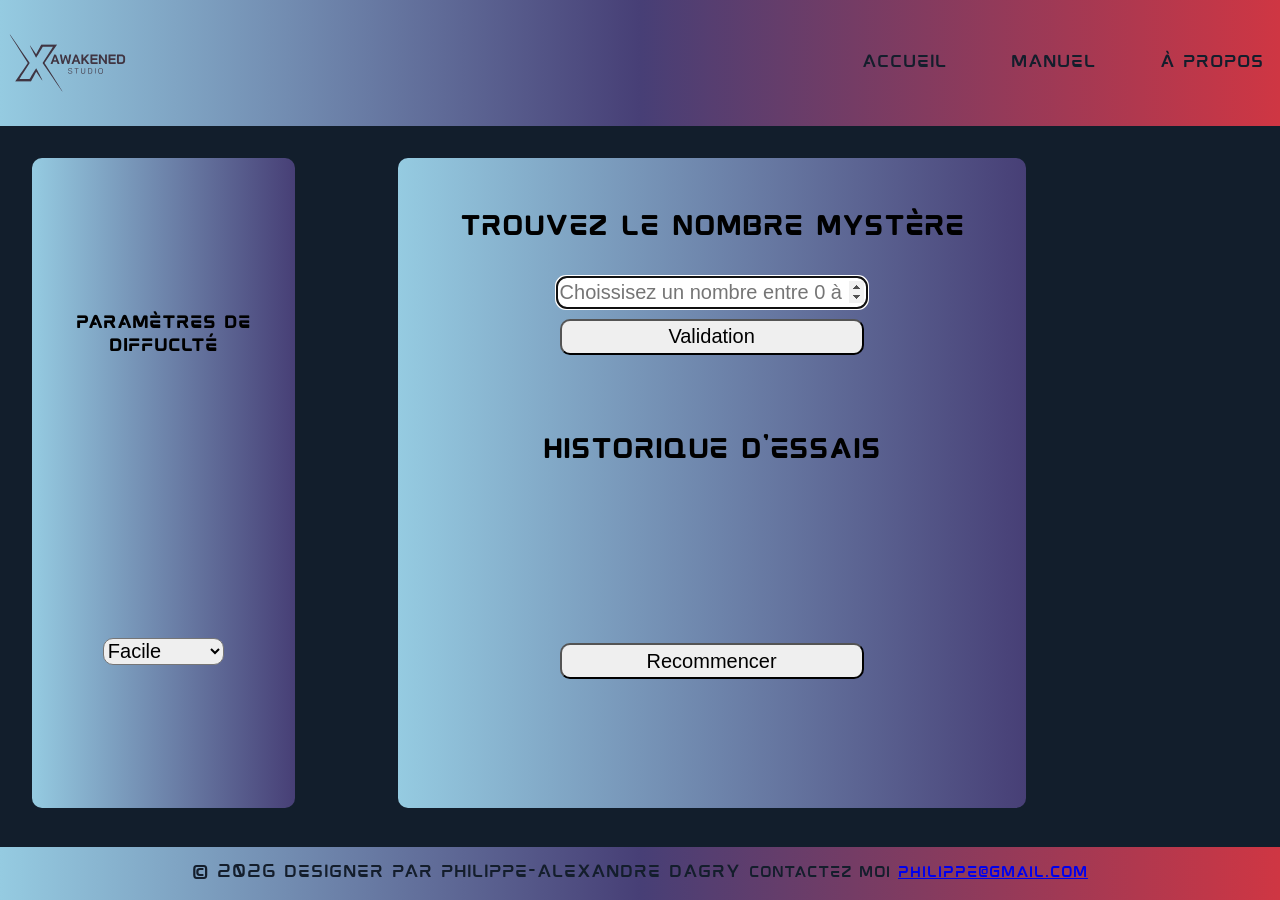
<file: ForkGame.html>
<!DOCTYPE html>
<html lang="fr">
<head>
    <meta charset="UTF-8">
    <meta name="viewport" content="width=device-width, initial-scale=1.0">
    <title>Fork Game</title>
    <link rel="stylesheet" href="TE3.css">
</head>
<body>
    <!-- MENU-->
    <header>
        <div class="header-content">
            <svg xmlns="http://www.w3.org/2000/svg" xmlns:xlink="http://www.w3.org/1999/xlink" id="LOGO"  zoomAndPan="magnify" viewBox="0 0 375 374.999991"  preserveAspectRatio="xMidYMid meet" version="1.0"></a><defs><g/><clipPath id="97c6cb91df"><path d="M 88 132 L 186.195312 132 L 186.195312 273.425781 L 88 273.425781 Z M 88 132 " clip-rule="nonzero"/></clipPath><clipPath id="10fae53322"><path d="M 28.695312 101.675781 L 127 101.675781 L 127 243 L 28.695312 243 Z M 28.695312 101.675781 " clip-rule="nonzero"/></clipPath></defs><g clip-path="url(#97c6cb91df)"><path fill="#403542" d="M 186.308594 272.652344 C 181.773438 265.425781 177.234375 258.199219 172.691406 250.972656 L 165.875 240.15625 L 159.03125 229.339844 L 145.320312 207.71875 L 132.460938 187.464844 L 149.019531 163.148438 L 153.378906 156.757812 C 154.839844 154.628906 156.285156 152.496094 157.753906 150.375 L 166.5625 137.648438 L 170.121094 132.503906 L 123.15625 132.191406 L 122.167969 133.957031 C 120.71875 136.550781 119.304688 139.15625 117.878906 141.757812 L 116.808594 143.710938 L 115.753906 145.675781 L 113.636719 149.589844 L 109.453125 157.449219 L 107.316406 161.5 C 106.503906 160.265625 105.691406 159.03125 104.875 157.800781 L 102.378906 154.066406 L 99.855469 150.34375 L 97.335938 146.628906 L 94.777344 142.933594 C 93.066406 140.46875 91.328125 138.019531 89.566406 135.589844 C 89.515625 135.503906 89.441406 135.449219 89.34375 135.421875 C 89.246094 135.398438 89.152344 135.410156 89.066406 135.460938 C 88.976562 135.511719 88.921875 135.585938 88.898438 135.683594 C 88.871094 135.78125 88.882812 135.875 88.933594 135.960938 C 90.214844 138.671875 91.53125 141.367188 92.882812 144.046875 L 94.902344 148.0625 L 96.949219 152.0625 L 99.015625 156.054688 L 101.097656 160.03125 C 102.5 162.675781 103.902344 165.324219 105.320312 167.960938 L 107.375 171.761719 L 109.816406 167.929688 C 111.410156 165.421875 112.96875 162.90625 114.546875 160.390625 L 119.230469 152.824219 L 121.550781 149.027344 L 122.710938 147.132812 L 123.863281 145.242188 C 125.027344 143.316406 126.191406 141.394531 127.347656 139.464844 C 128.265625 139.464844 156.34375 139.359375 157.460938 139.335938 L 152.636719 147 C 151.265625 149.183594 149.867188 151.347656 148.484375 153.527344 L 144.316406 160.046875 L 127.628906 186.109375 L 126.757812 187.464844 L 127.628906 188.726562 L 142.097656 209.84375 L 156.597656 230.941406 L 163.847656 241.484375 L 171.121094 252.015625 C 175.96875 259.046875 180.832031 266.0625 185.710938 273.0625 C 185.765625 273.140625 185.839844 273.191406 185.9375 273.210938 C 186.035156 273.230469 186.125 273.210938 186.207031 273.15625 C 186.289062 273.101562 186.339844 273.027344 186.359375 272.933594 C 186.378906 272.835938 186.363281 272.746094 186.308594 272.664062 Z M 186.308594 272.652344 " fill-opacity="1" fill-rule="nonzero"/></g><g clip-path="url(#10fae53322)"><path fill="#403542" d="M 122.238281 230.792969 L 120.21875 226.773438 L 118.171875 222.773438 L 116.105469 218.785156 L 114.023438 214.808594 C 112.621094 212.160156 111.222656 209.511719 109.796875 206.878906 L 107.746094 203.074219 L 105.304688 206.910156 C 103.707031 209.414062 102.152344 211.933594 100.574219 214.449219 L 95.886719 222.015625 L 93.566406 225.8125 L 92.40625 227.707031 L 91.257812 229.597656 C 90.09375 231.523438 88.941406 233.449219 87.789062 235.375 C 86.871094 235.375 58.789062 235.484375 57.671875 235.507812 L 62.484375 227.84375 C 63.859375 225.660156 65.257812 223.492188 66.640625 221.316406 L 70.808594 214.792969 L 87.492188 188.730469 L 88.359375 187.375 L 87.492188 186.113281 L 73.027344 165.039062 L 58.527344 143.984375 L 51.277344 133.464844 L 43.996094 122.953125 C 39.152344 115.945312 34.292969 108.945312 29.410156 101.960938 C 29.355469 101.882812 29.28125 101.832031 29.1875 101.8125 C 29.09375 101.792969 29.007812 101.808594 28.925781 101.859375 C 28.839844 101.914062 28.789062 101.988281 28.765625 102.085938 C 28.746094 102.179688 28.761719 102.273438 28.8125 102.355469 C 33.351562 109.570312 37.890625 116.785156 42.429688 123.992188 L 49.246094 134.800781 L 56.089844 145.59375 L 69.796875 167.171875 L 82.660156 187.378906 L 66.109375 211.691406 L 61.75 218.085938 C 60.292969 220.210938 58.847656 222.347656 57.375 224.46875 L 48.570312 237.191406 L 45.011719 242.335938 L 91.976562 242.652344 L 92.96875 240.867188 C 94.414062 238.277344 95.835938 235.671875 97.257812 233.070312 L 98.328125 231.117188 L 99.386719 229.160156 L 101.503906 225.242188 L 105.667969 217.394531 L 107.804688 213.34375 L 110.246094 217.039062 L 112.742188 220.773438 L 115.265625 224.5 L 117.785156 228.210938 L 120.34375 231.910156 C 122.050781 234.371094 123.789062 236.820312 125.554688 239.25 C 125.609375 239.324219 125.683594 239.367188 125.773438 239.386719 C 125.863281 239.40625 125.949219 239.390625 126.027344 239.34375 C 126.109375 239.296875 126.160156 239.230469 126.1875 239.140625 C 126.214844 239.050781 126.210938 238.964844 126.171875 238.882812 C 124.902344 236.179688 123.589844 233.480469 122.238281 230.792969 Z M 122.238281 230.792969 " fill-opacity="1" fill-rule="nonzero"/></g><g fill="#403542" fill-opacity="1"><g transform="translate(150.260078, 190.261248)"><g><path d="M 18.875 -6.515625 L 8.40625 -6.515625 L 5.921875 0 L 0.15625 0 L 11.125 -28 L 13.59375 -28 C 15.332031 -28 16.507812 -27.195312 17.125 -25.59375 L 27.078125 0 L 21.3125 0 Z M 9.875 -11.15625 L 17.40625 -11.15625 L 13.6875 -21.234375 L 13.640625 -21.234375 Z M 9.875 -11.15625 "/></g></g></g><g fill="#403542" fill-opacity="1"><g transform="translate(177.49737, 190.261248)"><g><path d="M 9.15625 0 C 8.25 0 7.488281 -0.222656 6.875 -0.671875 C 6.257812 -1.128906 5.832031 -1.945312 5.59375 -3.125 L 0.640625 -28 L 6.234375 -28 L 9.6875 -8.125 L 9.765625 -8.125 L 15.5625 -26.515625 L 17.5625 -26.515625 C 18.226562 -26.515625 18.804688 -26.34375 19.296875 -26 C 19.796875 -25.65625 20.175781 -25.03125 20.4375 -24.125 L 25.3125 -8.15625 L 25.40625 -8.15625 L 28.84375 -28 L 34.4375 -28 L 29.4375 -3.125 C 29.226562 -2.050781 28.835938 -1.257812 28.265625 -0.75 C 27.691406 -0.25 26.910156 0 25.921875 0 L 23.59375 0 L 17.640625 -19.203125 L 17.5625 -19.203125 L 11.484375 0 Z M 9.15625 0 "/></g></g></g><g fill="#403542" fill-opacity="1"><g transform="translate(212.573887, 190.261248)"><g><path d="M 18.875 -6.515625 L 8.40625 -6.515625 L 5.921875 0 L 0.15625 0 L 11.125 -28 L 13.59375 -28 C 15.332031 -28 16.507812 -27.195312 17.125 -25.59375 L 27.078125 0 L 21.3125 0 Z M 9.875 -11.15625 L 17.40625 -11.15625 L 13.6875 -21.234375 L 13.640625 -21.234375 Z M 9.875 -11.15625 "/></g></g></g><g fill="#403542" fill-opacity="1"><g transform="translate(239.811178, 190.261248)"><g><path d="M 19.921875 0 L 10.6875 -11.765625 L 8 -8.875 L 8 0 L 2.484375 0 L 2.484375 -28 L 8 -28 L 8 -15.921875 L 19.125 -28 L 25.921875 -28 L 14.40625 -15.71875 L 26.640625 0 Z M 19.921875 0 "/></g></g></g><g fill="#403542" fill-opacity="1"><g transform="translate(266.768501, 190.261248)"><g><path d="M 6.359375 0 C 5.210938 0 4.28125 -0.34375 3.5625 -1.03125 C 2.84375 -1.726562 2.484375 -2.640625 2.484375 -3.765625 L 2.484375 -28 L 23.84375 -28 L 23.84375 -23.203125 L 8 -23.203125 L 8 -16.71875 L 22.640625 -16.71875 L 22.640625 -11.921875 L 8 -11.921875 L 8 -4.796875 L 23.84375 -4.796875 L 23.84375 0 Z M 6.359375 0 "/></g></g></g><g fill="#403542" fill-opacity="1"><g transform="translate(291.886003, 190.261248)"><g><path d="M 2.484375 -28 L 7.40625 -28 L 20.84375 -8.953125 L 20.84375 -28 L 26.234375 -28 L 26.234375 0 L 21.3125 0 L 7.875 -19.046875 L 7.875 0 L 2.484375 0 Z M 2.484375 -28 "/></g></g></g><g fill="#403542" fill-opacity="1"><g transform="translate(320.603153, 190.261248)"><g><path d="M 6.359375 0 C 5.210938 0 4.28125 -0.34375 3.5625 -1.03125 C 2.84375 -1.726562 2.484375 -2.640625 2.484375 -3.765625 L 2.484375 -28 L 23.84375 -28 L 23.84375 -23.203125 L 8 -23.203125 L 8 -16.71875 L 22.640625 -16.71875 L 22.640625 -11.921875 L 8 -11.921875 L 8 -4.796875 L 23.84375 -4.796875 L 23.84375 0 Z M 6.359375 0 "/></g></g></g><g fill="#403542" fill-opacity="1"><g transform="translate(345.720668, 190.261248)"><g><path d="M 6.359375 0 C 5.210938 0 4.28125 -0.34375 3.5625 -1.03125 C 2.84375 -1.726562 2.484375 -2.640625 2.484375 -3.765625 L 2.484375 -28 L 15.84375 -28 C 17.976562 -28 19.847656 -27.597656 21.453125 -26.796875 C 23.066406 -25.992188 24.320312 -24.859375 25.21875 -23.390625 C 26.113281 -21.929688 26.5625 -20.238281 26.5625 -18.3125 L 26.5625 -10.484375 C 26.5625 -7.035156 25.664062 -4.425781 23.875 -2.65625 C 22.09375 -0.882812 19.46875 0 16 0 Z M 15.84375 -4.875 C 17.550781 -4.875 18.84375 -5.367188 19.71875 -6.359375 C 20.601562 -7.347656 21.046875 -8.800781 21.046875 -10.71875 L 21.046875 -18.078125 C 21.046875 -19.597656 20.550781 -20.816406 19.5625 -21.734375 C 18.570312 -22.660156 17.28125 -23.125 15.6875 -23.125 L 8 -23.125 L 8 -4.875 Z M 15.84375 -4.875 "/></g></g></g><g fill="#403542" fill-opacity="1"><g transform="translate(201.749948, 219.119707)"><g><path d="M 5.953125 0.1875 C 5.035156 0.1875 4.222656 -0.00390625 3.515625 -0.390625 C 2.816406 -0.785156 2.269531 -1.335938 1.875 -2.046875 C 1.476562 -2.765625 1.28125 -3.59375 1.28125 -4.53125 L 2.9375 -4.53125 C 2.9375 -3.582031 3.21875 -2.8125 3.78125 -2.21875 C 4.34375 -1.625 5.082031 -1.328125 6 -1.328125 L 8.5625 -1.328125 C 9.457031 -1.328125 10.179688 -1.53125 10.734375 -1.9375 C 11.285156 -2.34375 11.5625 -2.878906 11.5625 -3.546875 L 11.5625 -5.015625 C 11.5625 -5.535156 11.359375 -5.976562 10.953125 -6.34375 C 10.546875 -6.71875 9.992188 -6.957031 9.296875 -7.0625 L 5.15625 -7.75 C 3.988281 -7.945312 3.082031 -8.359375 2.4375 -8.984375 C 1.789062 -9.617188 1.46875 -10.410156 1.46875 -11.359375 L 1.46875 -12.609375 C 1.46875 -13.722656 1.882812 -14.613281 2.71875 -15.28125 C 3.5625 -15.945312 4.671875 -16.28125 6.046875 -16.28125 L 8.640625 -16.28125 C 9.953125 -16.28125 11.003906 -15.882812 11.796875 -15.09375 C 12.597656 -14.3125 13 -13.273438 13 -11.984375 L 11.34375 -11.984375 C 11.34375 -12.828125 11.09375 -13.5 10.59375 -14 C 10.101562 -14.507812 9.453125 -14.765625 8.640625 -14.765625 L 6.046875 -14.765625 C 5.171875 -14.765625 4.472656 -14.566406 3.953125 -14.171875 C 3.429688 -13.785156 3.171875 -13.265625 3.171875 -12.609375 L 3.171875 -11.359375 C 3.171875 -10.828125 3.363281 -10.375 3.75 -10 C 4.144531 -9.632812 4.6875 -9.390625 5.375 -9.265625 L 9.5 -8.5625 C 10.695312 -8.34375 11.625 -7.929688 12.28125 -7.328125 C 12.9375 -6.722656 13.265625 -5.953125 13.265625 -5.015625 L 13.265625 -3.546875 C 13.265625 -2.421875 12.832031 -1.515625 11.96875 -0.828125 C 11.113281 -0.148438 9.992188 0.1875 8.609375 0.1875 Z M 5.953125 0.1875 "/></g></g></g><g fill="#403542" fill-opacity="1"><g transform="translate(221.111176, 219.119707)"><g><path d="M 5.796875 -14.625 L 0.6875 -14.625 L 0.6875 -16.09375 L 12.609375 -16.09375 L 12.609375 -14.625 L 7.5 -14.625 L 7.5 0 L 5.796875 0 Z M 5.796875 -14.625 "/></g></g></g><g fill="#403542" fill-opacity="1"><g transform="translate(239.345778, 219.119707)"><g><path d="M 6.71875 0.1875 C 5.738281 0.1875 4.867188 -0.03125 4.109375 -0.46875 C 3.359375 -0.90625 2.773438 -1.523438 2.359375 -2.328125 C 1.953125 -3.140625 1.75 -4.066406 1.75 -5.109375 L 1.75 -16.09375 L 3.453125 -16.09375 L 3.453125 -5.0625 C 3.453125 -3.9375 3.75 -3.03125 4.34375 -2.34375 C 4.945312 -1.664062 5.738281 -1.328125 6.71875 -1.328125 L 9.203125 -1.328125 C 10.179688 -1.328125 10.96875 -1.664062 11.5625 -2.34375 C 12.164062 -3.03125 12.46875 -3.9375 12.46875 -5.0625 L 12.46875 -16.09375 L 14.171875 -16.09375 L 14.171875 -5.109375 C 14.171875 -4.066406 13.960938 -3.140625 13.546875 -2.328125 C 13.128906 -1.523438 12.546875 -0.90625 11.796875 -0.46875 C 11.046875 -0.03125 10.179688 0.1875 9.203125 0.1875 Z M 6.71875 0.1875 "/></g></g></g><g fill="#403542" fill-opacity="1"><g transform="translate(260.201501, 219.119707)"><g><path d="M 3.328125 0 C 2.859375 0 2.492188 -0.128906 2.234375 -0.390625 C 1.972656 -0.648438 1.84375 -1.019531 1.84375 -1.5 L 1.84375 -16.09375 L 8.515625 -16.09375 C 9.648438 -16.09375 10.644531 -15.875 11.5 -15.4375 C 12.351562 -15 13.019531 -14.378906 13.5 -13.578125 C 13.976562 -12.773438 14.21875 -11.851562 14.21875 -10.8125 L 14.21875 -5.75 C 14.21875 -3.863281 13.738281 -2.429688 12.78125 -1.453125 C 11.832031 -0.484375 10.441406 0 8.609375 0 Z M 8.5625 -1.515625 C 9.863281 -1.515625 10.847656 -1.867188 11.515625 -2.578125 C 12.179688 -3.296875 12.515625 -4.351562 12.515625 -5.75 L 12.515625 -10.8125 C 12.515625 -11.925781 12.140625 -12.832031 11.390625 -13.53125 C 10.648438 -14.226562 9.675781 -14.578125 8.46875 -14.578125 L 3.546875 -14.578125 L 3.546875 -1.515625 Z M 8.5625 -1.515625 "/></g></g></g><g fill="#403542" fill-opacity="1"><g transform="translate(280.64336, 219.119707)"><g><path d="M 2.0625 -16.09375 L 3.765625 -16.09375 L 3.765625 0 L 2.0625 0 Z M 2.0625 -16.09375 "/></g></g></g><g fill="#403542" fill-opacity="1"><g transform="translate(291.428477, 219.119707)"><g><path d="M 6.765625 0.1875 C 5.703125 0.1875 4.765625 -0.046875 3.953125 -0.515625 C 3.140625 -0.992188 2.503906 -1.671875 2.046875 -2.546875 C 1.597656 -3.421875 1.375 -4.4375 1.375 -5.59375 L 1.375 -10.515625 C 1.375 -11.660156 1.597656 -12.671875 2.046875 -13.546875 C 2.503906 -14.421875 3.140625 -15.09375 3.953125 -15.5625 C 4.765625 -16.039062 5.707031 -16.28125 6.78125 -16.28125 L 9.21875 -16.28125 C 10.289062 -16.28125 11.234375 -16.039062 12.046875 -15.5625 C 12.859375 -15.09375 13.488281 -14.421875 13.9375 -13.546875 C 14.394531 -12.671875 14.625 -11.660156 14.625 -10.515625 L 14.625 -5.59375 C 14.625 -4.4375 14.394531 -3.425781 13.9375 -2.5625 C 13.488281 -1.695312 12.851562 -1.019531 12.03125 -0.53125 C 11.21875 -0.0507812 10.28125 0.1875 9.21875 0.1875 Z M 9.171875 -1.328125 C 10.296875 -1.328125 11.203125 -1.71875 11.890625 -2.5 C 12.578125 -3.289062 12.921875 -4.320312 12.921875 -5.59375 L 12.921875 -10.515625 C 12.921875 -11.785156 12.578125 -12.8125 11.890625 -13.59375 C 11.203125 -14.375 10.296875 -14.765625 9.171875 -14.765625 L 6.828125 -14.765625 C 5.710938 -14.765625 4.804688 -14.375 4.109375 -13.59375 C 3.421875 -12.8125 3.078125 -11.785156 3.078125 -10.515625 L 3.078125 -5.59375 C 3.078125 -4.320312 3.414062 -3.289062 4.09375 -2.5 C 4.78125 -1.71875 5.6875 -1.328125 6.8125 -1.328125 Z M 9.171875 -1.328125 "/></g></g></g></svg></h1>
            
            <nav class="desktop-menu" id="desktop-menuFADE">
                <ul>
                    <li><a href="ForkGame.html">Accueil</a></li>
                    <li><a href="ForkGameMenu.html">Manuel</a></li>
                    <li><a href="ForkGameAPropos.html">À Propos</a></li>
                </ul>
            </nav>
            <button class="hamburger-btn" id="hamburgerBtn" aria-label="Toggle menu ">
                <span></span>
                <span></span>
                <span></span>
            </button>
        </div>
        <nav class="mobile-menu" id="mobileMenu">
            <ul>
                <li><a href="ForkGame.html">Accueil</a></li>
                <li><a href="ForkGameMenu.html">Manuel</a></li>
                <li><a href="ForkGameAPropos.html">À Propos</a></li>
            </ul>
        </nav>
    </header>
    <!--Jeu-->
    <main>
        <article class="Difficulte" id="Lvl">
            <div class="Parametre">
                <h2>Paramètres de diffuclté</h2>
            </div>
             <select name="Difficulte" id="Difficulty">
                <option value="Facile">Facile</option>
                <option value="Normal">Normal</option>
                <option value="Difficile">Difficile</option>
            </select>
        </article>
        <section class="Game" id="AcceuilGame">
            <div class="BlocNumber">
                <h2>Trouvez le nombre mystère</h2>
                <input type="number" min="0" id="Number" placeholder="Choissisez un nombre entre 0 à 100">
                <button id="btnNumber">Validation</button>
            </div>
            <h2>Historique d'essais</h2>
            <div class="Essais">
                <ul id="Nbrtry"></ul>
            </div>
            <button id="btnRetry">Recommencer</button>
            <p id="TRY"></p>
        </section>
    </main>
    <footer>
        <p>&copy; 2026 Designer par Philippe-Alexandre Dagry
        <small>contactez moi <a href="mailto:philippe@gmail.com">philippe@gmail.com</a></small> 
        </p>
    </footer>
    <script src="ForkGame.js"></script>
    <script src="ForkGameMenu.js"></script>
</body>
</html>
</file>
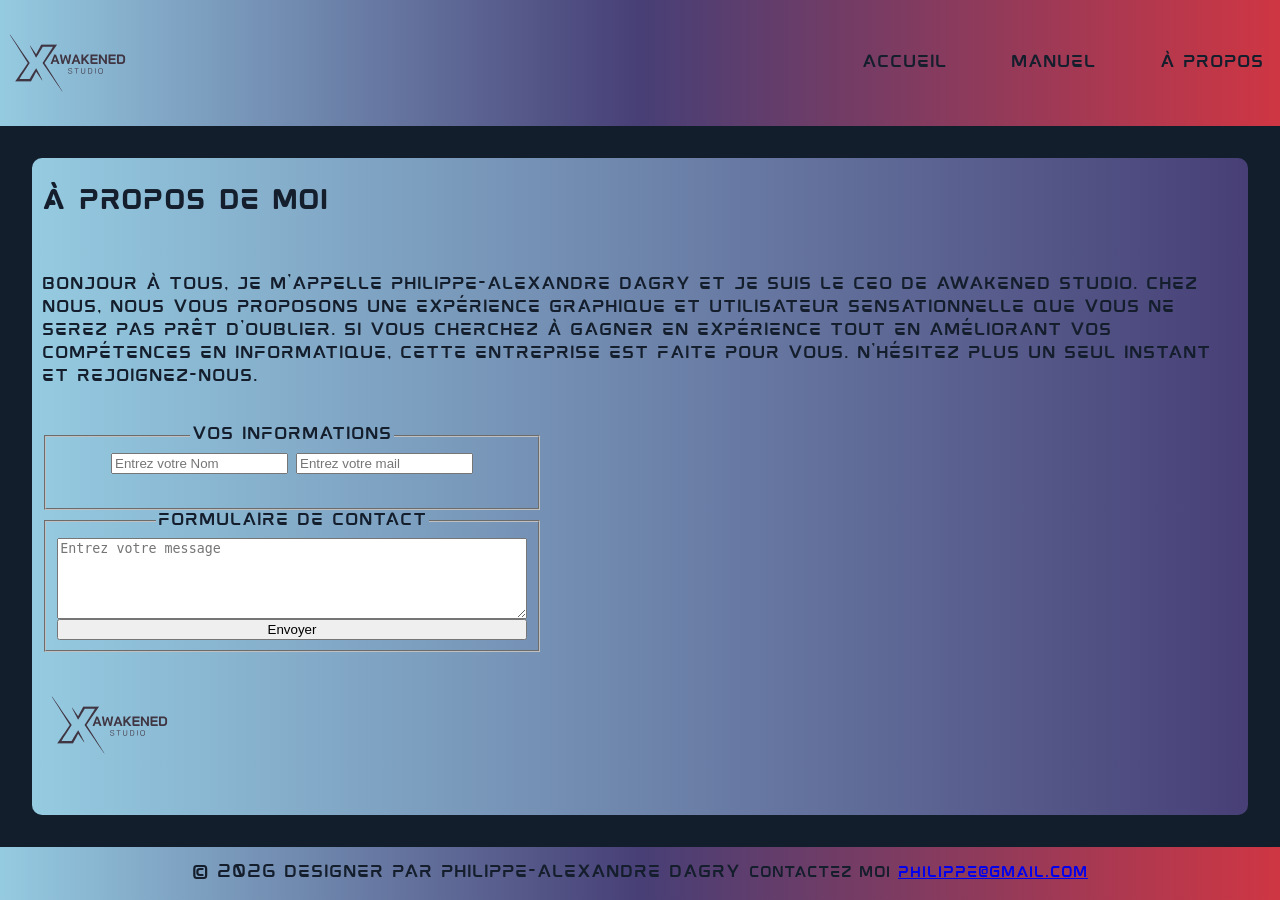
<file: ForkGameAPropos.html>
<!DOCTYPE html>
<html lang="fr">
<head>
    <meta charset="UTF-8">
    <meta name="viewport" content="width=device-width, initial-scale=1.0">
    <title>Fork Game</title> 
    <link rel="stylesheet" href="TE3.css">
</head>
<body>
   <!-- MENU-->
    <header>
        <div class="header-content">
            <svg xmlns="http://www.w3.org/2000/svg" xmlns:xlink="http://www.w3.org/1999/xlink" id="LOGO"  zoomAndPan="magnify" viewBox="0 0 375 374.999991"  preserveAspectRatio="xMidYMid meet" version="1.0"></a><defs><g/><clipPath id="97c6cb91df"><path d="M 88 132 L 186.195312 132 L 186.195312 273.425781 L 88 273.425781 Z M 88 132 " clip-rule="nonzero"/></clipPath><clipPath id="10fae53322"><path d="M 28.695312 101.675781 L 127 101.675781 L 127 243 L 28.695312 243 Z M 28.695312 101.675781 " clip-rule="nonzero"/></clipPath></defs><g clip-path="url(#97c6cb91df)"><path fill="#403542" d="M 186.308594 272.652344 C 181.773438 265.425781 177.234375 258.199219 172.691406 250.972656 L 165.875 240.15625 L 159.03125 229.339844 L 145.320312 207.71875 L 132.460938 187.464844 L 149.019531 163.148438 L 153.378906 156.757812 C 154.839844 154.628906 156.285156 152.496094 157.753906 150.375 L 166.5625 137.648438 L 170.121094 132.503906 L 123.15625 132.191406 L 122.167969 133.957031 C 120.71875 136.550781 119.304688 139.15625 117.878906 141.757812 L 116.808594 143.710938 L 115.753906 145.675781 L 113.636719 149.589844 L 109.453125 157.449219 L 107.316406 161.5 C 106.503906 160.265625 105.691406 159.03125 104.875 157.800781 L 102.378906 154.066406 L 99.855469 150.34375 L 97.335938 146.628906 L 94.777344 142.933594 C 93.066406 140.46875 91.328125 138.019531 89.566406 135.589844 C 89.515625 135.503906 89.441406 135.449219 89.34375 135.421875 C 89.246094 135.398438 89.152344 135.410156 89.066406 135.460938 C 88.976562 135.511719 88.921875 135.585938 88.898438 135.683594 C 88.871094 135.78125 88.882812 135.875 88.933594 135.960938 C 90.214844 138.671875 91.53125 141.367188 92.882812 144.046875 L 94.902344 148.0625 L 96.949219 152.0625 L 99.015625 156.054688 L 101.097656 160.03125 C 102.5 162.675781 103.902344 165.324219 105.320312 167.960938 L 107.375 171.761719 L 109.816406 167.929688 C 111.410156 165.421875 112.96875 162.90625 114.546875 160.390625 L 119.230469 152.824219 L 121.550781 149.027344 L 122.710938 147.132812 L 123.863281 145.242188 C 125.027344 143.316406 126.191406 141.394531 127.347656 139.464844 C 128.265625 139.464844 156.34375 139.359375 157.460938 139.335938 L 152.636719 147 C 151.265625 149.183594 149.867188 151.347656 148.484375 153.527344 L 144.316406 160.046875 L 127.628906 186.109375 L 126.757812 187.464844 L 127.628906 188.726562 L 142.097656 209.84375 L 156.597656 230.941406 L 163.847656 241.484375 L 171.121094 252.015625 C 175.96875 259.046875 180.832031 266.0625 185.710938 273.0625 C 185.765625 273.140625 185.839844 273.191406 185.9375 273.210938 C 186.035156 273.230469 186.125 273.210938 186.207031 273.15625 C 186.289062 273.101562 186.339844 273.027344 186.359375 272.933594 C 186.378906 272.835938 186.363281 272.746094 186.308594 272.664062 Z M 186.308594 272.652344 " fill-opacity="1" fill-rule="nonzero"/></g><g clip-path="url(#10fae53322)"><path fill="#403542" d="M 122.238281 230.792969 L 120.21875 226.773438 L 118.171875 222.773438 L 116.105469 218.785156 L 114.023438 214.808594 C 112.621094 212.160156 111.222656 209.511719 109.796875 206.878906 L 107.746094 203.074219 L 105.304688 206.910156 C 103.707031 209.414062 102.152344 211.933594 100.574219 214.449219 L 95.886719 222.015625 L 93.566406 225.8125 L 92.40625 227.707031 L 91.257812 229.597656 C 90.09375 231.523438 88.941406 233.449219 87.789062 235.375 C 86.871094 235.375 58.789062 235.484375 57.671875 235.507812 L 62.484375 227.84375 C 63.859375 225.660156 65.257812 223.492188 66.640625 221.316406 L 70.808594 214.792969 L 87.492188 188.730469 L 88.359375 187.375 L 87.492188 186.113281 L 73.027344 165.039062 L 58.527344 143.984375 L 51.277344 133.464844 L 43.996094 122.953125 C 39.152344 115.945312 34.292969 108.945312 29.410156 101.960938 C 29.355469 101.882812 29.28125 101.832031 29.1875 101.8125 C 29.09375 101.792969 29.007812 101.808594 28.925781 101.859375 C 28.839844 101.914062 28.789062 101.988281 28.765625 102.085938 C 28.746094 102.179688 28.761719 102.273438 28.8125 102.355469 C 33.351562 109.570312 37.890625 116.785156 42.429688 123.992188 L 49.246094 134.800781 L 56.089844 145.59375 L 69.796875 167.171875 L 82.660156 187.378906 L 66.109375 211.691406 L 61.75 218.085938 C 60.292969 220.210938 58.847656 222.347656 57.375 224.46875 L 48.570312 237.191406 L 45.011719 242.335938 L 91.976562 242.652344 L 92.96875 240.867188 C 94.414062 238.277344 95.835938 235.671875 97.257812 233.070312 L 98.328125 231.117188 L 99.386719 229.160156 L 101.503906 225.242188 L 105.667969 217.394531 L 107.804688 213.34375 L 110.246094 217.039062 L 112.742188 220.773438 L 115.265625 224.5 L 117.785156 228.210938 L 120.34375 231.910156 C 122.050781 234.371094 123.789062 236.820312 125.554688 239.25 C 125.609375 239.324219 125.683594 239.367188 125.773438 239.386719 C 125.863281 239.40625 125.949219 239.390625 126.027344 239.34375 C 126.109375 239.296875 126.160156 239.230469 126.1875 239.140625 C 126.214844 239.050781 126.210938 238.964844 126.171875 238.882812 C 124.902344 236.179688 123.589844 233.480469 122.238281 230.792969 Z M 122.238281 230.792969 " fill-opacity="1" fill-rule="nonzero"/></g><g fill="#403542" fill-opacity="1"><g transform="translate(150.260078, 190.261248)"><g><path d="M 18.875 -6.515625 L 8.40625 -6.515625 L 5.921875 0 L 0.15625 0 L 11.125 -28 L 13.59375 -28 C 15.332031 -28 16.507812 -27.195312 17.125 -25.59375 L 27.078125 0 L 21.3125 0 Z M 9.875 -11.15625 L 17.40625 -11.15625 L 13.6875 -21.234375 L 13.640625 -21.234375 Z M 9.875 -11.15625 "/></g></g></g><g fill="#403542" fill-opacity="1"><g transform="translate(177.49737, 190.261248)"><g><path d="M 9.15625 0 C 8.25 0 7.488281 -0.222656 6.875 -0.671875 C 6.257812 -1.128906 5.832031 -1.945312 5.59375 -3.125 L 0.640625 -28 L 6.234375 -28 L 9.6875 -8.125 L 9.765625 -8.125 L 15.5625 -26.515625 L 17.5625 -26.515625 C 18.226562 -26.515625 18.804688 -26.34375 19.296875 -26 C 19.796875 -25.65625 20.175781 -25.03125 20.4375 -24.125 L 25.3125 -8.15625 L 25.40625 -8.15625 L 28.84375 -28 L 34.4375 -28 L 29.4375 -3.125 C 29.226562 -2.050781 28.835938 -1.257812 28.265625 -0.75 C 27.691406 -0.25 26.910156 0 25.921875 0 L 23.59375 0 L 17.640625 -19.203125 L 17.5625 -19.203125 L 11.484375 0 Z M 9.15625 0 "/></g></g></g><g fill="#403542" fill-opacity="1"><g transform="translate(212.573887, 190.261248)"><g><path d="M 18.875 -6.515625 L 8.40625 -6.515625 L 5.921875 0 L 0.15625 0 L 11.125 -28 L 13.59375 -28 C 15.332031 -28 16.507812 -27.195312 17.125 -25.59375 L 27.078125 0 L 21.3125 0 Z M 9.875 -11.15625 L 17.40625 -11.15625 L 13.6875 -21.234375 L 13.640625 -21.234375 Z M 9.875 -11.15625 "/></g></g></g><g fill="#403542" fill-opacity="1"><g transform="translate(239.811178, 190.261248)"><g><path d="M 19.921875 0 L 10.6875 -11.765625 L 8 -8.875 L 8 0 L 2.484375 0 L 2.484375 -28 L 8 -28 L 8 -15.921875 L 19.125 -28 L 25.921875 -28 L 14.40625 -15.71875 L 26.640625 0 Z M 19.921875 0 "/></g></g></g><g fill="#403542" fill-opacity="1"><g transform="translate(266.768501, 190.261248)"><g><path d="M 6.359375 0 C 5.210938 0 4.28125 -0.34375 3.5625 -1.03125 C 2.84375 -1.726562 2.484375 -2.640625 2.484375 -3.765625 L 2.484375 -28 L 23.84375 -28 L 23.84375 -23.203125 L 8 -23.203125 L 8 -16.71875 L 22.640625 -16.71875 L 22.640625 -11.921875 L 8 -11.921875 L 8 -4.796875 L 23.84375 -4.796875 L 23.84375 0 Z M 6.359375 0 "/></g></g></g><g fill="#403542" fill-opacity="1"><g transform="translate(291.886003, 190.261248)"><g><path d="M 2.484375 -28 L 7.40625 -28 L 20.84375 -8.953125 L 20.84375 -28 L 26.234375 -28 L 26.234375 0 L 21.3125 0 L 7.875 -19.046875 L 7.875 0 L 2.484375 0 Z M 2.484375 -28 "/></g></g></g><g fill="#403542" fill-opacity="1"><g transform="translate(320.603153, 190.261248)"><g><path d="M 6.359375 0 C 5.210938 0 4.28125 -0.34375 3.5625 -1.03125 C 2.84375 -1.726562 2.484375 -2.640625 2.484375 -3.765625 L 2.484375 -28 L 23.84375 -28 L 23.84375 -23.203125 L 8 -23.203125 L 8 -16.71875 L 22.640625 -16.71875 L 22.640625 -11.921875 L 8 -11.921875 L 8 -4.796875 L 23.84375 -4.796875 L 23.84375 0 Z M 6.359375 0 "/></g></g></g><g fill="#403542" fill-opacity="1"><g transform="translate(345.720668, 190.261248)"><g><path d="M 6.359375 0 C 5.210938 0 4.28125 -0.34375 3.5625 -1.03125 C 2.84375 -1.726562 2.484375 -2.640625 2.484375 -3.765625 L 2.484375 -28 L 15.84375 -28 C 17.976562 -28 19.847656 -27.597656 21.453125 -26.796875 C 23.066406 -25.992188 24.320312 -24.859375 25.21875 -23.390625 C 26.113281 -21.929688 26.5625 -20.238281 26.5625 -18.3125 L 26.5625 -10.484375 C 26.5625 -7.035156 25.664062 -4.425781 23.875 -2.65625 C 22.09375 -0.882812 19.46875 0 16 0 Z M 15.84375 -4.875 C 17.550781 -4.875 18.84375 -5.367188 19.71875 -6.359375 C 20.601562 -7.347656 21.046875 -8.800781 21.046875 -10.71875 L 21.046875 -18.078125 C 21.046875 -19.597656 20.550781 -20.816406 19.5625 -21.734375 C 18.570312 -22.660156 17.28125 -23.125 15.6875 -23.125 L 8 -23.125 L 8 -4.875 Z M 15.84375 -4.875 "/></g></g></g><g fill="#403542" fill-opacity="1"><g transform="translate(201.749948, 219.119707)"><g><path d="M 5.953125 0.1875 C 5.035156 0.1875 4.222656 -0.00390625 3.515625 -0.390625 C 2.816406 -0.785156 2.269531 -1.335938 1.875 -2.046875 C 1.476562 -2.765625 1.28125 -3.59375 1.28125 -4.53125 L 2.9375 -4.53125 C 2.9375 -3.582031 3.21875 -2.8125 3.78125 -2.21875 C 4.34375 -1.625 5.082031 -1.328125 6 -1.328125 L 8.5625 -1.328125 C 9.457031 -1.328125 10.179688 -1.53125 10.734375 -1.9375 C 11.285156 -2.34375 11.5625 -2.878906 11.5625 -3.546875 L 11.5625 -5.015625 C 11.5625 -5.535156 11.359375 -5.976562 10.953125 -6.34375 C 10.546875 -6.71875 9.992188 -6.957031 9.296875 -7.0625 L 5.15625 -7.75 C 3.988281 -7.945312 3.082031 -8.359375 2.4375 -8.984375 C 1.789062 -9.617188 1.46875 -10.410156 1.46875 -11.359375 L 1.46875 -12.609375 C 1.46875 -13.722656 1.882812 -14.613281 2.71875 -15.28125 C 3.5625 -15.945312 4.671875 -16.28125 6.046875 -16.28125 L 8.640625 -16.28125 C 9.953125 -16.28125 11.003906 -15.882812 11.796875 -15.09375 C 12.597656 -14.3125 13 -13.273438 13 -11.984375 L 11.34375 -11.984375 C 11.34375 -12.828125 11.09375 -13.5 10.59375 -14 C 10.101562 -14.507812 9.453125 -14.765625 8.640625 -14.765625 L 6.046875 -14.765625 C 5.171875 -14.765625 4.472656 -14.566406 3.953125 -14.171875 C 3.429688 -13.785156 3.171875 -13.265625 3.171875 -12.609375 L 3.171875 -11.359375 C 3.171875 -10.828125 3.363281 -10.375 3.75 -10 C 4.144531 -9.632812 4.6875 -9.390625 5.375 -9.265625 L 9.5 -8.5625 C 10.695312 -8.34375 11.625 -7.929688 12.28125 -7.328125 C 12.9375 -6.722656 13.265625 -5.953125 13.265625 -5.015625 L 13.265625 -3.546875 C 13.265625 -2.421875 12.832031 -1.515625 11.96875 -0.828125 C 11.113281 -0.148438 9.992188 0.1875 8.609375 0.1875 Z M 5.953125 0.1875 "/></g></g></g><g fill="#403542" fill-opacity="1"><g transform="translate(221.111176, 219.119707)"><g><path d="M 5.796875 -14.625 L 0.6875 -14.625 L 0.6875 -16.09375 L 12.609375 -16.09375 L 12.609375 -14.625 L 7.5 -14.625 L 7.5 0 L 5.796875 0 Z M 5.796875 -14.625 "/></g></g></g><g fill="#403542" fill-opacity="1"><g transform="translate(239.345778, 219.119707)"><g><path d="M 6.71875 0.1875 C 5.738281 0.1875 4.867188 -0.03125 4.109375 -0.46875 C 3.359375 -0.90625 2.773438 -1.523438 2.359375 -2.328125 C 1.953125 -3.140625 1.75 -4.066406 1.75 -5.109375 L 1.75 -16.09375 L 3.453125 -16.09375 L 3.453125 -5.0625 C 3.453125 -3.9375 3.75 -3.03125 4.34375 -2.34375 C 4.945312 -1.664062 5.738281 -1.328125 6.71875 -1.328125 L 9.203125 -1.328125 C 10.179688 -1.328125 10.96875 -1.664062 11.5625 -2.34375 C 12.164062 -3.03125 12.46875 -3.9375 12.46875 -5.0625 L 12.46875 -16.09375 L 14.171875 -16.09375 L 14.171875 -5.109375 C 14.171875 -4.066406 13.960938 -3.140625 13.546875 -2.328125 C 13.128906 -1.523438 12.546875 -0.90625 11.796875 -0.46875 C 11.046875 -0.03125 10.179688 0.1875 9.203125 0.1875 Z M 6.71875 0.1875 "/></g></g></g><g fill="#403542" fill-opacity="1"><g transform="translate(260.201501, 219.119707)"><g><path d="M 3.328125 0 C 2.859375 0 2.492188 -0.128906 2.234375 -0.390625 C 1.972656 -0.648438 1.84375 -1.019531 1.84375 -1.5 L 1.84375 -16.09375 L 8.515625 -16.09375 C 9.648438 -16.09375 10.644531 -15.875 11.5 -15.4375 C 12.351562 -15 13.019531 -14.378906 13.5 -13.578125 C 13.976562 -12.773438 14.21875 -11.851562 14.21875 -10.8125 L 14.21875 -5.75 C 14.21875 -3.863281 13.738281 -2.429688 12.78125 -1.453125 C 11.832031 -0.484375 10.441406 0 8.609375 0 Z M 8.5625 -1.515625 C 9.863281 -1.515625 10.847656 -1.867188 11.515625 -2.578125 C 12.179688 -3.296875 12.515625 -4.351562 12.515625 -5.75 L 12.515625 -10.8125 C 12.515625 -11.925781 12.140625 -12.832031 11.390625 -13.53125 C 10.648438 -14.226562 9.675781 -14.578125 8.46875 -14.578125 L 3.546875 -14.578125 L 3.546875 -1.515625 Z M 8.5625 -1.515625 "/></g></g></g><g fill="#403542" fill-opacity="1"><g transform="translate(280.64336, 219.119707)"><g><path d="M 2.0625 -16.09375 L 3.765625 -16.09375 L 3.765625 0 L 2.0625 0 Z M 2.0625 -16.09375 "/></g></g></g><g fill="#403542" fill-opacity="1"><g transform="translate(291.428477, 219.119707)"><g><path d="M 6.765625 0.1875 C 5.703125 0.1875 4.765625 -0.046875 3.953125 -0.515625 C 3.140625 -0.992188 2.503906 -1.671875 2.046875 -2.546875 C 1.597656 -3.421875 1.375 -4.4375 1.375 -5.59375 L 1.375 -10.515625 C 1.375 -11.660156 1.597656 -12.671875 2.046875 -13.546875 C 2.503906 -14.421875 3.140625 -15.09375 3.953125 -15.5625 C 4.765625 -16.039062 5.707031 -16.28125 6.78125 -16.28125 L 9.21875 -16.28125 C 10.289062 -16.28125 11.234375 -16.039062 12.046875 -15.5625 C 12.859375 -15.09375 13.488281 -14.421875 13.9375 -13.546875 C 14.394531 -12.671875 14.625 -11.660156 14.625 -10.515625 L 14.625 -5.59375 C 14.625 -4.4375 14.394531 -3.425781 13.9375 -2.5625 C 13.488281 -1.695312 12.851562 -1.019531 12.03125 -0.53125 C 11.21875 -0.0507812 10.28125 0.1875 9.21875 0.1875 Z M 9.171875 -1.328125 C 10.296875 -1.328125 11.203125 -1.71875 11.890625 -2.5 C 12.578125 -3.289062 12.921875 -4.320312 12.921875 -5.59375 L 12.921875 -10.515625 C 12.921875 -11.785156 12.578125 -12.8125 11.890625 -13.59375 C 11.203125 -14.375 10.296875 -14.765625 9.171875 -14.765625 L 6.828125 -14.765625 C 5.710938 -14.765625 4.804688 -14.375 4.109375 -13.59375 C 3.421875 -12.8125 3.078125 -11.785156 3.078125 -10.515625 L 3.078125 -5.59375 C 3.078125 -4.320312 3.414062 -3.289062 4.09375 -2.5 C 4.78125 -1.71875 5.6875 -1.328125 6.8125 -1.328125 Z M 9.171875 -1.328125 "/></g></g></g></svg></h1>
            
            <nav class="desktop-menu" id="desktop-menuFADE">
                <ul>
                    <li><a href="ForkGame.html">Accueil</a></li>
                    <li><a href="ForkGameMenu.html">Manuel</a></li>
                    <li><a href="ForkGameAPropos.html">À Propos</a></li>
                </ul>
            </nav>
            <button class="hamburger-btn" id="hamburgerBtn" aria-label="Toggle menu ">
                <span></span>
                <span></span>
                <span></span>
            </button>
        </div>
        <nav class="mobile-menu" id="mobileMenu">
            <ul>
                <li><a href="ForkGame.html">Accueil</a></li>
                <li><a href="ForkGameMenu.html">Manuel</a></li>
                <li><a href="ForkGameAPropos.html">À Propos</a></li>
            </ul>
        </nav>
    </header>
    <!--Jeu-->
    <main>
        <section class="APROPOS">
            <div class="Form1">
                <h2>À Propos de moi</h2>
                <p>
                    Bonjour à tous, je m'appelle Philippe-Alexandre Dagry et je suis le CEO de Awakened Studio.
                    Chez nous, nous vous proposons une expérience graphique et utilisateur sensationnelle que vous ne serez pas prêt d'oublier.
                    Si vous cherchez à gagner en expérience tout en améliorant vos compétences en informatique, cette entreprise est faite pour vous.
                    N'hésitez plus un seul instant et rejoignez-nous.
                </p>
                <form method="GET" action="ForkGame.html" class="formulaire">
                    <fieldset >
                    <legend>Vos informations</legend>
                        <input type="text" name="Nom" placeholder="Entrez votre Nom" required>
                        <input type="email" name="mail" placeholder="Entrez votre mail"><br><br>
                    </fieldset>
                    <fieldset class="form">
                    <legend>Formulaire de contact</legend>
                            <textarea name="=message" rows="5" cols="50" placeholder="Entrez votre message"></textarea>
                            <button type="submit">Envoyer</button>
                    </fieldset>
                </form>
            </div>
            <div class="logo">
                <svg xmlns="http://www.w3.org/2000/svg" xmlns:xlink="http://www.w3.org/1999/xlink" id="LOGO"   zoomAndPan="magnify" viewBox="0 0 375 374.999991"  preserveAspectRatio="xMidYMid meet" version="1.0"></a><defs><g/><clipPath id="97c6cb91df"><path d="M 88 132 L 186.195312 132 L 186.195312 273.425781 L 88 273.425781 Z M 88 132 " clip-rule="nonzero"/></clipPath><clipPath id="10fae53322"><path d="M 28.695312 101.675781 L 127 101.675781 L 127 243 L 28.695312 243 Z M 28.695312 101.675781 " clip-rule="nonzero"/></clipPath></defs><g clip-path="url(#97c6cb91df)"><path fill="#403542" d="M 186.308594 272.652344 C 181.773438 265.425781 177.234375 258.199219 172.691406 250.972656 L 165.875 240.15625 L 159.03125 229.339844 L 145.320312 207.71875 L 132.460938 187.464844 L 149.019531 163.148438 L 153.378906 156.757812 C 154.839844 154.628906 156.285156 152.496094 157.753906 150.375 L 166.5625 137.648438 L 170.121094 132.503906 L 123.15625 132.191406 L 122.167969 133.957031 C 120.71875 136.550781 119.304688 139.15625 117.878906 141.757812 L 116.808594 143.710938 L 115.753906 145.675781 L 113.636719 149.589844 L 109.453125 157.449219 L 107.316406 161.5 C 106.503906 160.265625 105.691406 159.03125 104.875 157.800781 L 102.378906 154.066406 L 99.855469 150.34375 L 97.335938 146.628906 L 94.777344 142.933594 C 93.066406 140.46875 91.328125 138.019531 89.566406 135.589844 C 89.515625 135.503906 89.441406 135.449219 89.34375 135.421875 C 89.246094 135.398438 89.152344 135.410156 89.066406 135.460938 C 88.976562 135.511719 88.921875 135.585938 88.898438 135.683594 C 88.871094 135.78125 88.882812 135.875 88.933594 135.960938 C 90.214844 138.671875 91.53125 141.367188 92.882812 144.046875 L 94.902344 148.0625 L 96.949219 152.0625 L 99.015625 156.054688 L 101.097656 160.03125 C 102.5 162.675781 103.902344 165.324219 105.320312 167.960938 L 107.375 171.761719 L 109.816406 167.929688 C 111.410156 165.421875 112.96875 162.90625 114.546875 160.390625 L 119.230469 152.824219 L 121.550781 149.027344 L 122.710938 147.132812 L 123.863281 145.242188 C 125.027344 143.316406 126.191406 141.394531 127.347656 139.464844 C 128.265625 139.464844 156.34375 139.359375 157.460938 139.335938 L 152.636719 147 C 151.265625 149.183594 149.867188 151.347656 148.484375 153.527344 L 144.316406 160.046875 L 127.628906 186.109375 L 126.757812 187.464844 L 127.628906 188.726562 L 142.097656 209.84375 L 156.597656 230.941406 L 163.847656 241.484375 L 171.121094 252.015625 C 175.96875 259.046875 180.832031 266.0625 185.710938 273.0625 C 185.765625 273.140625 185.839844 273.191406 185.9375 273.210938 C 186.035156 273.230469 186.125 273.210938 186.207031 273.15625 C 186.289062 273.101562 186.339844 273.027344 186.359375 272.933594 C 186.378906 272.835938 186.363281 272.746094 186.308594 272.664062 Z M 186.308594 272.652344 " fill-opacity="1" fill-rule="nonzero"/></g><g clip-path="url(#10fae53322)"><path fill="#403542" d="M 122.238281 230.792969 L 120.21875 226.773438 L 118.171875 222.773438 L 116.105469 218.785156 L 114.023438 214.808594 C 112.621094 212.160156 111.222656 209.511719 109.796875 206.878906 L 107.746094 203.074219 L 105.304688 206.910156 C 103.707031 209.414062 102.152344 211.933594 100.574219 214.449219 L 95.886719 222.015625 L 93.566406 225.8125 L 92.40625 227.707031 L 91.257812 229.597656 C 90.09375 231.523438 88.941406 233.449219 87.789062 235.375 C 86.871094 235.375 58.789062 235.484375 57.671875 235.507812 L 62.484375 227.84375 C 63.859375 225.660156 65.257812 223.492188 66.640625 221.316406 L 70.808594 214.792969 L 87.492188 188.730469 L 88.359375 187.375 L 87.492188 186.113281 L 73.027344 165.039062 L 58.527344 143.984375 L 51.277344 133.464844 L 43.996094 122.953125 C 39.152344 115.945312 34.292969 108.945312 29.410156 101.960938 C 29.355469 101.882812 29.28125 101.832031 29.1875 101.8125 C 29.09375 101.792969 29.007812 101.808594 28.925781 101.859375 C 28.839844 101.914062 28.789062 101.988281 28.765625 102.085938 C 28.746094 102.179688 28.761719 102.273438 28.8125 102.355469 C 33.351562 109.570312 37.890625 116.785156 42.429688 123.992188 L 49.246094 134.800781 L 56.089844 145.59375 L 69.796875 167.171875 L 82.660156 187.378906 L 66.109375 211.691406 L 61.75 218.085938 C 60.292969 220.210938 58.847656 222.347656 57.375 224.46875 L 48.570312 237.191406 L 45.011719 242.335938 L 91.976562 242.652344 L 92.96875 240.867188 C 94.414062 238.277344 95.835938 235.671875 97.257812 233.070312 L 98.328125 231.117188 L 99.386719 229.160156 L 101.503906 225.242188 L 105.667969 217.394531 L 107.804688 213.34375 L 110.246094 217.039062 L 112.742188 220.773438 L 115.265625 224.5 L 117.785156 228.210938 L 120.34375 231.910156 C 122.050781 234.371094 123.789062 236.820312 125.554688 239.25 C 125.609375 239.324219 125.683594 239.367188 125.773438 239.386719 C 125.863281 239.40625 125.949219 239.390625 126.027344 239.34375 C 126.109375 239.296875 126.160156 239.230469 126.1875 239.140625 C 126.214844 239.050781 126.210938 238.964844 126.171875 238.882812 C 124.902344 236.179688 123.589844 233.480469 122.238281 230.792969 Z M 122.238281 230.792969 " fill-opacity="1" fill-rule="nonzero"/></g><g fill="#403542" fill-opacity="1"><g transform="translate(150.260078, 190.261248)"><g><path d="M 18.875 -6.515625 L 8.40625 -6.515625 L 5.921875 0 L 0.15625 0 L 11.125 -28 L 13.59375 -28 C 15.332031 -28 16.507812 -27.195312 17.125 -25.59375 L 27.078125 0 L 21.3125 0 Z M 9.875 -11.15625 L 17.40625 -11.15625 L 13.6875 -21.234375 L 13.640625 -21.234375 Z M 9.875 -11.15625 "/></g></g></g><g fill="#403542" fill-opacity="1"><g transform="translate(177.49737, 190.261248)"><g><path d="M 9.15625 0 C 8.25 0 7.488281 -0.222656 6.875 -0.671875 C 6.257812 -1.128906 5.832031 -1.945312 5.59375 -3.125 L 0.640625 -28 L 6.234375 -28 L 9.6875 -8.125 L 9.765625 -8.125 L 15.5625 -26.515625 L 17.5625 -26.515625 C 18.226562 -26.515625 18.804688 -26.34375 19.296875 -26 C 19.796875 -25.65625 20.175781 -25.03125 20.4375 -24.125 L 25.3125 -8.15625 L 25.40625 -8.15625 L 28.84375 -28 L 34.4375 -28 L 29.4375 -3.125 C 29.226562 -2.050781 28.835938 -1.257812 28.265625 -0.75 C 27.691406 -0.25 26.910156 0 25.921875 0 L 23.59375 0 L 17.640625 -19.203125 L 17.5625 -19.203125 L 11.484375 0 Z M 9.15625 0 "/></g></g></g><g fill="#403542" fill-opacity="1"><g transform="translate(212.573887, 190.261248)"><g><path d="M 18.875 -6.515625 L 8.40625 -6.515625 L 5.921875 0 L 0.15625 0 L 11.125 -28 L 13.59375 -28 C 15.332031 -28 16.507812 -27.195312 17.125 -25.59375 L 27.078125 0 L 21.3125 0 Z M 9.875 -11.15625 L 17.40625 -11.15625 L 13.6875 -21.234375 L 13.640625 -21.234375 Z M 9.875 -11.15625 "/></g></g></g><g fill="#403542" fill-opacity="1"><g transform="translate(239.811178, 190.261248)"><g><path d="M 19.921875 0 L 10.6875 -11.765625 L 8 -8.875 L 8 0 L 2.484375 0 L 2.484375 -28 L 8 -28 L 8 -15.921875 L 19.125 -28 L 25.921875 -28 L 14.40625 -15.71875 L 26.640625 0 Z M 19.921875 0 "/></g></g></g><g fill="#403542" fill-opacity="1"><g transform="translate(266.768501, 190.261248)"><g><path d="M 6.359375 0 C 5.210938 0 4.28125 -0.34375 3.5625 -1.03125 C 2.84375 -1.726562 2.484375 -2.640625 2.484375 -3.765625 L 2.484375 -28 L 23.84375 -28 L 23.84375 -23.203125 L 8 -23.203125 L 8 -16.71875 L 22.640625 -16.71875 L 22.640625 -11.921875 L 8 -11.921875 L 8 -4.796875 L 23.84375 -4.796875 L 23.84375 0 Z M 6.359375 0 "/></g></g></g><g fill="#403542" fill-opacity="1"><g transform="translate(291.886003, 190.261248)"><g><path d="M 2.484375 -28 L 7.40625 -28 L 20.84375 -8.953125 L 20.84375 -28 L 26.234375 -28 L 26.234375 0 L 21.3125 0 L 7.875 -19.046875 L 7.875 0 L 2.484375 0 Z M 2.484375 -28 "/></g></g></g><g fill="#403542" fill-opacity="1"><g transform="translate(320.603153, 190.261248)"><g><path d="M 6.359375 0 C 5.210938 0 4.28125 -0.34375 3.5625 -1.03125 C 2.84375 -1.726562 2.484375 -2.640625 2.484375 -3.765625 L 2.484375 -28 L 23.84375 -28 L 23.84375 -23.203125 L 8 -23.203125 L 8 -16.71875 L 22.640625 -16.71875 L 22.640625 -11.921875 L 8 -11.921875 L 8 -4.796875 L 23.84375 -4.796875 L 23.84375 0 Z M 6.359375 0 "/></g></g></g><g fill="#403542" fill-opacity="1"><g transform="translate(345.720668, 190.261248)"><g><path d="M 6.359375 0 C 5.210938 0 4.28125 -0.34375 3.5625 -1.03125 C 2.84375 -1.726562 2.484375 -2.640625 2.484375 -3.765625 L 2.484375 -28 L 15.84375 -28 C 17.976562 -28 19.847656 -27.597656 21.453125 -26.796875 C 23.066406 -25.992188 24.320312 -24.859375 25.21875 -23.390625 C 26.113281 -21.929688 26.5625 -20.238281 26.5625 -18.3125 L 26.5625 -10.484375 C 26.5625 -7.035156 25.664062 -4.425781 23.875 -2.65625 C 22.09375 -0.882812 19.46875 0 16 0 Z M 15.84375 -4.875 C 17.550781 -4.875 18.84375 -5.367188 19.71875 -6.359375 C 20.601562 -7.347656 21.046875 -8.800781 21.046875 -10.71875 L 21.046875 -18.078125 C 21.046875 -19.597656 20.550781 -20.816406 19.5625 -21.734375 C 18.570312 -22.660156 17.28125 -23.125 15.6875 -23.125 L 8 -23.125 L 8 -4.875 Z M 15.84375 -4.875 "/></g></g></g><g fill="#403542" fill-opacity="1"><g transform="translate(201.749948, 219.119707)"><g><path d="M 5.953125 0.1875 C 5.035156 0.1875 4.222656 -0.00390625 3.515625 -0.390625 C 2.816406 -0.785156 2.269531 -1.335938 1.875 -2.046875 C 1.476562 -2.765625 1.28125 -3.59375 1.28125 -4.53125 L 2.9375 -4.53125 C 2.9375 -3.582031 3.21875 -2.8125 3.78125 -2.21875 C 4.34375 -1.625 5.082031 -1.328125 6 -1.328125 L 8.5625 -1.328125 C 9.457031 -1.328125 10.179688 -1.53125 10.734375 -1.9375 C 11.285156 -2.34375 11.5625 -2.878906 11.5625 -3.546875 L 11.5625 -5.015625 C 11.5625 -5.535156 11.359375 -5.976562 10.953125 -6.34375 C 10.546875 -6.71875 9.992188 -6.957031 9.296875 -7.0625 L 5.15625 -7.75 C 3.988281 -7.945312 3.082031 -8.359375 2.4375 -8.984375 C 1.789062 -9.617188 1.46875 -10.410156 1.46875 -11.359375 L 1.46875 -12.609375 C 1.46875 -13.722656 1.882812 -14.613281 2.71875 -15.28125 C 3.5625 -15.945312 4.671875 -16.28125 6.046875 -16.28125 L 8.640625 -16.28125 C 9.953125 -16.28125 11.003906 -15.882812 11.796875 -15.09375 C 12.597656 -14.3125 13 -13.273438 13 -11.984375 L 11.34375 -11.984375 C 11.34375 -12.828125 11.09375 -13.5 10.59375 -14 C 10.101562 -14.507812 9.453125 -14.765625 8.640625 -14.765625 L 6.046875 -14.765625 C 5.171875 -14.765625 4.472656 -14.566406 3.953125 -14.171875 C 3.429688 -13.785156 3.171875 -13.265625 3.171875 -12.609375 L 3.171875 -11.359375 C 3.171875 -10.828125 3.363281 -10.375 3.75 -10 C 4.144531 -9.632812 4.6875 -9.390625 5.375 -9.265625 L 9.5 -8.5625 C 10.695312 -8.34375 11.625 -7.929688 12.28125 -7.328125 C 12.9375 -6.722656 13.265625 -5.953125 13.265625 -5.015625 L 13.265625 -3.546875 C 13.265625 -2.421875 12.832031 -1.515625 11.96875 -0.828125 C 11.113281 -0.148438 9.992188 0.1875 8.609375 0.1875 Z M 5.953125 0.1875 "/></g></g></g><g fill="#403542" fill-opacity="1"><g transform="translate(221.111176, 219.119707)"><g><path d="M 5.796875 -14.625 L 0.6875 -14.625 L 0.6875 -16.09375 L 12.609375 -16.09375 L 12.609375 -14.625 L 7.5 -14.625 L 7.5 0 L 5.796875 0 Z M 5.796875 -14.625 "/></g></g></g><g fill="#403542" fill-opacity="1"><g transform="translate(239.345778, 219.119707)"><g><path d="M 6.71875 0.1875 C 5.738281 0.1875 4.867188 -0.03125 4.109375 -0.46875 C 3.359375 -0.90625 2.773438 -1.523438 2.359375 -2.328125 C 1.953125 -3.140625 1.75 -4.066406 1.75 -5.109375 L 1.75 -16.09375 L 3.453125 -16.09375 L 3.453125 -5.0625 C 3.453125 -3.9375 3.75 -3.03125 4.34375 -2.34375 C 4.945312 -1.664062 5.738281 -1.328125 6.71875 -1.328125 L 9.203125 -1.328125 C 10.179688 -1.328125 10.96875 -1.664062 11.5625 -2.34375 C 12.164062 -3.03125 12.46875 -3.9375 12.46875 -5.0625 L 12.46875 -16.09375 L 14.171875 -16.09375 L 14.171875 -5.109375 C 14.171875 -4.066406 13.960938 -3.140625 13.546875 -2.328125 C 13.128906 -1.523438 12.546875 -0.90625 11.796875 -0.46875 C 11.046875 -0.03125 10.179688 0.1875 9.203125 0.1875 Z M 6.71875 0.1875 "/></g></g></g><g fill="#403542" fill-opacity="1"><g transform="translate(260.201501, 219.119707)"><g><path d="M 3.328125 0 C 2.859375 0 2.492188 -0.128906 2.234375 -0.390625 C 1.972656 -0.648438 1.84375 -1.019531 1.84375 -1.5 L 1.84375 -16.09375 L 8.515625 -16.09375 C 9.648438 -16.09375 10.644531 -15.875 11.5 -15.4375 C 12.351562 -15 13.019531 -14.378906 13.5 -13.578125 C 13.976562 -12.773438 14.21875 -11.851562 14.21875 -10.8125 L 14.21875 -5.75 C 14.21875 -3.863281 13.738281 -2.429688 12.78125 -1.453125 C 11.832031 -0.484375 10.441406 0 8.609375 0 Z M 8.5625 -1.515625 C 9.863281 -1.515625 10.847656 -1.867188 11.515625 -2.578125 C 12.179688 -3.296875 12.515625 -4.351562 12.515625 -5.75 L 12.515625 -10.8125 C 12.515625 -11.925781 12.140625 -12.832031 11.390625 -13.53125 C 10.648438 -14.226562 9.675781 -14.578125 8.46875 -14.578125 L 3.546875 -14.578125 L 3.546875 -1.515625 Z M 8.5625 -1.515625 "/></g></g></g><g fill="#403542" fill-opacity="1"><g transform="translate(280.64336, 219.119707)"><g><path d="M 2.0625 -16.09375 L 3.765625 -16.09375 L 3.765625 0 L 2.0625 0 Z M 2.0625 -16.09375 "/></g></g></g><g fill="#403542" fill-opacity="1"><g transform="translate(291.428477, 219.119707)"><g><path d="M 6.765625 0.1875 C 5.703125 0.1875 4.765625 -0.046875 3.953125 -0.515625 C 3.140625 -0.992188 2.503906 -1.671875 2.046875 -2.546875 C 1.597656 -3.421875 1.375 -4.4375 1.375 -5.59375 L 1.375 -10.515625 C 1.375 -11.660156 1.597656 -12.671875 2.046875 -13.546875 C 2.503906 -14.421875 3.140625 -15.09375 3.953125 -15.5625 C 4.765625 -16.039062 5.707031 -16.28125 6.78125 -16.28125 L 9.21875 -16.28125 C 10.289062 -16.28125 11.234375 -16.039062 12.046875 -15.5625 C 12.859375 -15.09375 13.488281 -14.421875 13.9375 -13.546875 C 14.394531 -12.671875 14.625 -11.660156 14.625 -10.515625 L 14.625 -5.59375 C 14.625 -4.4375 14.394531 -3.425781 13.9375 -2.5625 C 13.488281 -1.695312 12.851562 -1.019531 12.03125 -0.53125 C 11.21875 -0.0507812 10.28125 0.1875 9.21875 0.1875 Z M 9.171875 -1.328125 C 10.296875 -1.328125 11.203125 -1.71875 11.890625 -2.5 C 12.578125 -3.289062 12.921875 -4.320312 12.921875 -5.59375 L 12.921875 -10.515625 C 12.921875 -11.785156 12.578125 -12.8125 11.890625 -13.59375 C 11.203125 -14.375 10.296875 -14.765625 9.171875 -14.765625 L 6.828125 -14.765625 C 5.710938 -14.765625 4.804688 -14.375 4.109375 -13.59375 C 3.421875 -12.8125 3.078125 -11.785156 3.078125 -10.515625 L 3.078125 -5.59375 C 3.078125 -4.320312 3.414062 -3.289062 4.09375 -2.5 C 4.78125 -1.71875 5.6875 -1.328125 6.8125 -1.328125 Z M 9.171875 -1.328125 "/></g></g></g></svg>
            </div>
        </section>
    </main>
     <footer>
        <p>&copy; 2026 Designer par Philippe-Alexandre Dagry
        <small>contactez moi <a href="ForkGameAPropos.html">philippe@gmail.com</a></small>
        </p>
    </footer>

    <script src="ForkGame.js"></script>
    <script src="ForkGameMenu.js"></script>
</body>
</html>
</file>
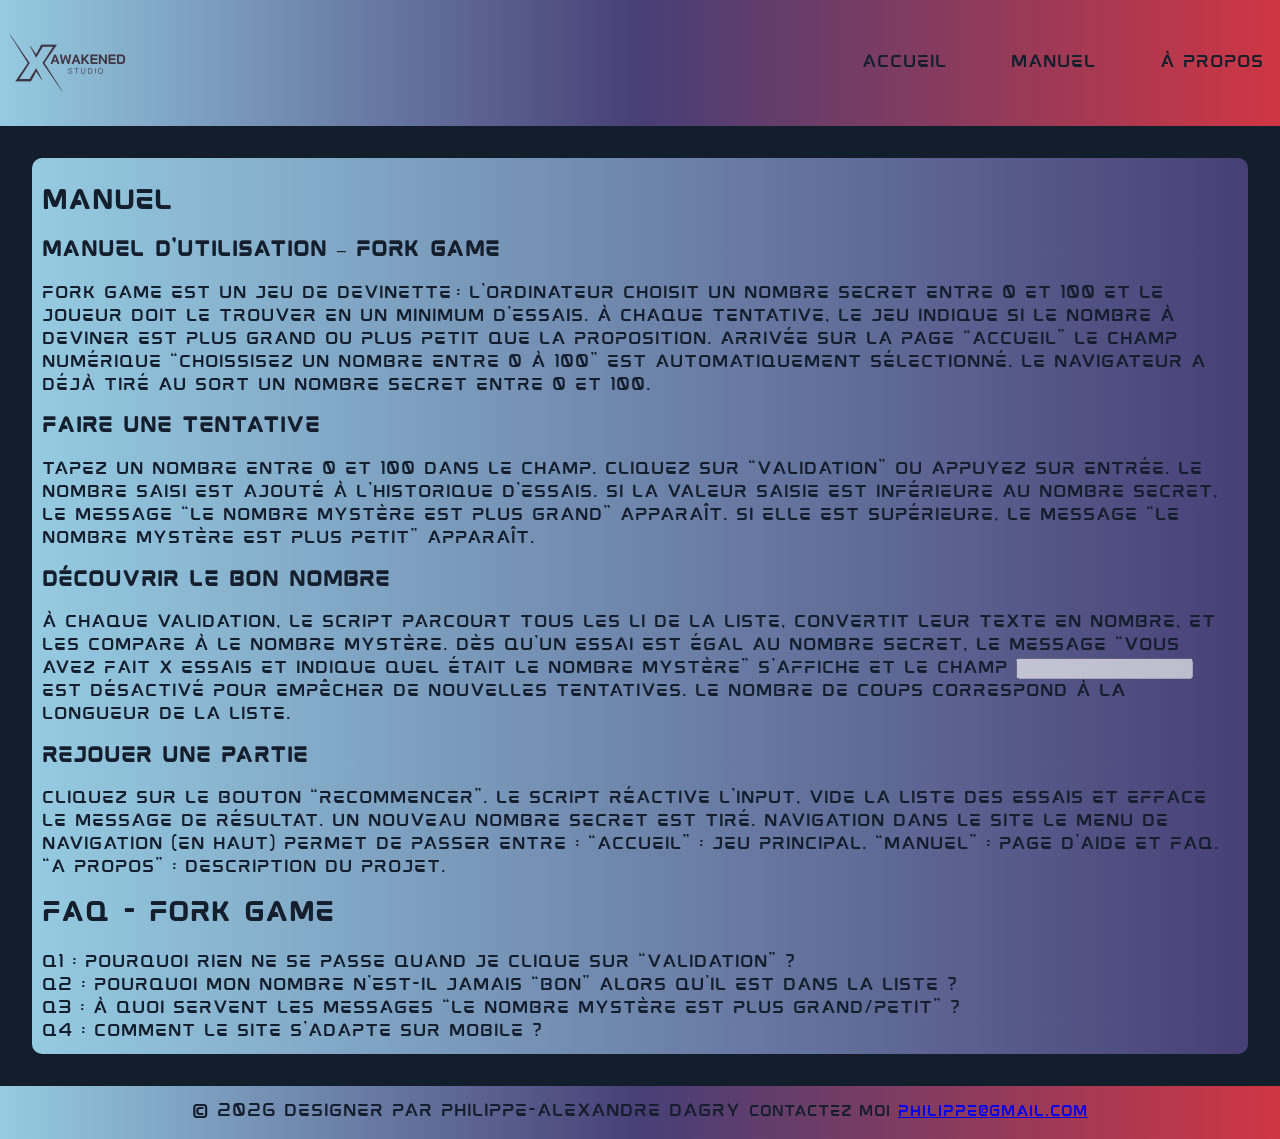
<file: ForkGameMenu.html>
<!DOCTYPE html>
<html lang="fr">
<head>
    <meta charset="UTF-8">
    <meta name="viewport" content="width=device-width, initial-scale=1.0">
    <title>Fork Game</title>
    <link rel="stylesheet" href="TE3.css">
</head>
<body>
   <!-- MENU-->
    <header>
        <div class="header-content">
            <svg xmlns="http://www.w3.org/2000/svg" xmlns:xlink="http://www.w3.org/1999/xlink" id="LOGO"  zoomAndPan="magnify" viewBox="0 0 375 374.999991"  preserveAspectRatio="xMidYMid meet" version="1.0"></a><defs><g/><clipPath id="97c6cb91df"><path d="M 88 132 L 186.195312 132 L 186.195312 273.425781 L 88 273.425781 Z M 88 132 " clip-rule="nonzero"/></clipPath><clipPath id="10fae53322"><path d="M 28.695312 101.675781 L 127 101.675781 L 127 243 L 28.695312 243 Z M 28.695312 101.675781 " clip-rule="nonzero"/></clipPath></defs><g clip-path="url(#97c6cb91df)"><path fill="#403542" d="M 186.308594 272.652344 C 181.773438 265.425781 177.234375 258.199219 172.691406 250.972656 L 165.875 240.15625 L 159.03125 229.339844 L 145.320312 207.71875 L 132.460938 187.464844 L 149.019531 163.148438 L 153.378906 156.757812 C 154.839844 154.628906 156.285156 152.496094 157.753906 150.375 L 166.5625 137.648438 L 170.121094 132.503906 L 123.15625 132.191406 L 122.167969 133.957031 C 120.71875 136.550781 119.304688 139.15625 117.878906 141.757812 L 116.808594 143.710938 L 115.753906 145.675781 L 113.636719 149.589844 L 109.453125 157.449219 L 107.316406 161.5 C 106.503906 160.265625 105.691406 159.03125 104.875 157.800781 L 102.378906 154.066406 L 99.855469 150.34375 L 97.335938 146.628906 L 94.777344 142.933594 C 93.066406 140.46875 91.328125 138.019531 89.566406 135.589844 C 89.515625 135.503906 89.441406 135.449219 89.34375 135.421875 C 89.246094 135.398438 89.152344 135.410156 89.066406 135.460938 C 88.976562 135.511719 88.921875 135.585938 88.898438 135.683594 C 88.871094 135.78125 88.882812 135.875 88.933594 135.960938 C 90.214844 138.671875 91.53125 141.367188 92.882812 144.046875 L 94.902344 148.0625 L 96.949219 152.0625 L 99.015625 156.054688 L 101.097656 160.03125 C 102.5 162.675781 103.902344 165.324219 105.320312 167.960938 L 107.375 171.761719 L 109.816406 167.929688 C 111.410156 165.421875 112.96875 162.90625 114.546875 160.390625 L 119.230469 152.824219 L 121.550781 149.027344 L 122.710938 147.132812 L 123.863281 145.242188 C 125.027344 143.316406 126.191406 141.394531 127.347656 139.464844 C 128.265625 139.464844 156.34375 139.359375 157.460938 139.335938 L 152.636719 147 C 151.265625 149.183594 149.867188 151.347656 148.484375 153.527344 L 144.316406 160.046875 L 127.628906 186.109375 L 126.757812 187.464844 L 127.628906 188.726562 L 142.097656 209.84375 L 156.597656 230.941406 L 163.847656 241.484375 L 171.121094 252.015625 C 175.96875 259.046875 180.832031 266.0625 185.710938 273.0625 C 185.765625 273.140625 185.839844 273.191406 185.9375 273.210938 C 186.035156 273.230469 186.125 273.210938 186.207031 273.15625 C 186.289062 273.101562 186.339844 273.027344 186.359375 272.933594 C 186.378906 272.835938 186.363281 272.746094 186.308594 272.664062 Z M 186.308594 272.652344 " fill-opacity="1" fill-rule="nonzero"/></g><g clip-path="url(#10fae53322)"><path fill="#403542" d="M 122.238281 230.792969 L 120.21875 226.773438 L 118.171875 222.773438 L 116.105469 218.785156 L 114.023438 214.808594 C 112.621094 212.160156 111.222656 209.511719 109.796875 206.878906 L 107.746094 203.074219 L 105.304688 206.910156 C 103.707031 209.414062 102.152344 211.933594 100.574219 214.449219 L 95.886719 222.015625 L 93.566406 225.8125 L 92.40625 227.707031 L 91.257812 229.597656 C 90.09375 231.523438 88.941406 233.449219 87.789062 235.375 C 86.871094 235.375 58.789062 235.484375 57.671875 235.507812 L 62.484375 227.84375 C 63.859375 225.660156 65.257812 223.492188 66.640625 221.316406 L 70.808594 214.792969 L 87.492188 188.730469 L 88.359375 187.375 L 87.492188 186.113281 L 73.027344 165.039062 L 58.527344 143.984375 L 51.277344 133.464844 L 43.996094 122.953125 C 39.152344 115.945312 34.292969 108.945312 29.410156 101.960938 C 29.355469 101.882812 29.28125 101.832031 29.1875 101.8125 C 29.09375 101.792969 29.007812 101.808594 28.925781 101.859375 C 28.839844 101.914062 28.789062 101.988281 28.765625 102.085938 C 28.746094 102.179688 28.761719 102.273438 28.8125 102.355469 C 33.351562 109.570312 37.890625 116.785156 42.429688 123.992188 L 49.246094 134.800781 L 56.089844 145.59375 L 69.796875 167.171875 L 82.660156 187.378906 L 66.109375 211.691406 L 61.75 218.085938 C 60.292969 220.210938 58.847656 222.347656 57.375 224.46875 L 48.570312 237.191406 L 45.011719 242.335938 L 91.976562 242.652344 L 92.96875 240.867188 C 94.414062 238.277344 95.835938 235.671875 97.257812 233.070312 L 98.328125 231.117188 L 99.386719 229.160156 L 101.503906 225.242188 L 105.667969 217.394531 L 107.804688 213.34375 L 110.246094 217.039062 L 112.742188 220.773438 L 115.265625 224.5 L 117.785156 228.210938 L 120.34375 231.910156 C 122.050781 234.371094 123.789062 236.820312 125.554688 239.25 C 125.609375 239.324219 125.683594 239.367188 125.773438 239.386719 C 125.863281 239.40625 125.949219 239.390625 126.027344 239.34375 C 126.109375 239.296875 126.160156 239.230469 126.1875 239.140625 C 126.214844 239.050781 126.210938 238.964844 126.171875 238.882812 C 124.902344 236.179688 123.589844 233.480469 122.238281 230.792969 Z M 122.238281 230.792969 " fill-opacity="1" fill-rule="nonzero"/></g><g fill="#403542" fill-opacity="1"><g transform="translate(150.260078, 190.261248)"><g><path d="M 18.875 -6.515625 L 8.40625 -6.515625 L 5.921875 0 L 0.15625 0 L 11.125 -28 L 13.59375 -28 C 15.332031 -28 16.507812 -27.195312 17.125 -25.59375 L 27.078125 0 L 21.3125 0 Z M 9.875 -11.15625 L 17.40625 -11.15625 L 13.6875 -21.234375 L 13.640625 -21.234375 Z M 9.875 -11.15625 "/></g></g></g><g fill="#403542" fill-opacity="1"><g transform="translate(177.49737, 190.261248)"><g><path d="M 9.15625 0 C 8.25 0 7.488281 -0.222656 6.875 -0.671875 C 6.257812 -1.128906 5.832031 -1.945312 5.59375 -3.125 L 0.640625 -28 L 6.234375 -28 L 9.6875 -8.125 L 9.765625 -8.125 L 15.5625 -26.515625 L 17.5625 -26.515625 C 18.226562 -26.515625 18.804688 -26.34375 19.296875 -26 C 19.796875 -25.65625 20.175781 -25.03125 20.4375 -24.125 L 25.3125 -8.15625 L 25.40625 -8.15625 L 28.84375 -28 L 34.4375 -28 L 29.4375 -3.125 C 29.226562 -2.050781 28.835938 -1.257812 28.265625 -0.75 C 27.691406 -0.25 26.910156 0 25.921875 0 L 23.59375 0 L 17.640625 -19.203125 L 17.5625 -19.203125 L 11.484375 0 Z M 9.15625 0 "/></g></g></g><g fill="#403542" fill-opacity="1"><g transform="translate(212.573887, 190.261248)"><g><path d="M 18.875 -6.515625 L 8.40625 -6.515625 L 5.921875 0 L 0.15625 0 L 11.125 -28 L 13.59375 -28 C 15.332031 -28 16.507812 -27.195312 17.125 -25.59375 L 27.078125 0 L 21.3125 0 Z M 9.875 -11.15625 L 17.40625 -11.15625 L 13.6875 -21.234375 L 13.640625 -21.234375 Z M 9.875 -11.15625 "/></g></g></g><g fill="#403542" fill-opacity="1"><g transform="translate(239.811178, 190.261248)"><g><path d="M 19.921875 0 L 10.6875 -11.765625 L 8 -8.875 L 8 0 L 2.484375 0 L 2.484375 -28 L 8 -28 L 8 -15.921875 L 19.125 -28 L 25.921875 -28 L 14.40625 -15.71875 L 26.640625 0 Z M 19.921875 0 "/></g></g></g><g fill="#403542" fill-opacity="1"><g transform="translate(266.768501, 190.261248)"><g><path d="M 6.359375 0 C 5.210938 0 4.28125 -0.34375 3.5625 -1.03125 C 2.84375 -1.726562 2.484375 -2.640625 2.484375 -3.765625 L 2.484375 -28 L 23.84375 -28 L 23.84375 -23.203125 L 8 -23.203125 L 8 -16.71875 L 22.640625 -16.71875 L 22.640625 -11.921875 L 8 -11.921875 L 8 -4.796875 L 23.84375 -4.796875 L 23.84375 0 Z M 6.359375 0 "/></g></g></g><g fill="#403542" fill-opacity="1"><g transform="translate(291.886003, 190.261248)"><g><path d="M 2.484375 -28 L 7.40625 -28 L 20.84375 -8.953125 L 20.84375 -28 L 26.234375 -28 L 26.234375 0 L 21.3125 0 L 7.875 -19.046875 L 7.875 0 L 2.484375 0 Z M 2.484375 -28 "/></g></g></g><g fill="#403542" fill-opacity="1"><g transform="translate(320.603153, 190.261248)"><g><path d="M 6.359375 0 C 5.210938 0 4.28125 -0.34375 3.5625 -1.03125 C 2.84375 -1.726562 2.484375 -2.640625 2.484375 -3.765625 L 2.484375 -28 L 23.84375 -28 L 23.84375 -23.203125 L 8 -23.203125 L 8 -16.71875 L 22.640625 -16.71875 L 22.640625 -11.921875 L 8 -11.921875 L 8 -4.796875 L 23.84375 -4.796875 L 23.84375 0 Z M 6.359375 0 "/></g></g></g><g fill="#403542" fill-opacity="1"><g transform="translate(345.720668, 190.261248)"><g><path d="M 6.359375 0 C 5.210938 0 4.28125 -0.34375 3.5625 -1.03125 C 2.84375 -1.726562 2.484375 -2.640625 2.484375 -3.765625 L 2.484375 -28 L 15.84375 -28 C 17.976562 -28 19.847656 -27.597656 21.453125 -26.796875 C 23.066406 -25.992188 24.320312 -24.859375 25.21875 -23.390625 C 26.113281 -21.929688 26.5625 -20.238281 26.5625 -18.3125 L 26.5625 -10.484375 C 26.5625 -7.035156 25.664062 -4.425781 23.875 -2.65625 C 22.09375 -0.882812 19.46875 0 16 0 Z M 15.84375 -4.875 C 17.550781 -4.875 18.84375 -5.367188 19.71875 -6.359375 C 20.601562 -7.347656 21.046875 -8.800781 21.046875 -10.71875 L 21.046875 -18.078125 C 21.046875 -19.597656 20.550781 -20.816406 19.5625 -21.734375 C 18.570312 -22.660156 17.28125 -23.125 15.6875 -23.125 L 8 -23.125 L 8 -4.875 Z M 15.84375 -4.875 "/></g></g></g><g fill="#403542" fill-opacity="1"><g transform="translate(201.749948, 219.119707)"><g><path d="M 5.953125 0.1875 C 5.035156 0.1875 4.222656 -0.00390625 3.515625 -0.390625 C 2.816406 -0.785156 2.269531 -1.335938 1.875 -2.046875 C 1.476562 -2.765625 1.28125 -3.59375 1.28125 -4.53125 L 2.9375 -4.53125 C 2.9375 -3.582031 3.21875 -2.8125 3.78125 -2.21875 C 4.34375 -1.625 5.082031 -1.328125 6 -1.328125 L 8.5625 -1.328125 C 9.457031 -1.328125 10.179688 -1.53125 10.734375 -1.9375 C 11.285156 -2.34375 11.5625 -2.878906 11.5625 -3.546875 L 11.5625 -5.015625 C 11.5625 -5.535156 11.359375 -5.976562 10.953125 -6.34375 C 10.546875 -6.71875 9.992188 -6.957031 9.296875 -7.0625 L 5.15625 -7.75 C 3.988281 -7.945312 3.082031 -8.359375 2.4375 -8.984375 C 1.789062 -9.617188 1.46875 -10.410156 1.46875 -11.359375 L 1.46875 -12.609375 C 1.46875 -13.722656 1.882812 -14.613281 2.71875 -15.28125 C 3.5625 -15.945312 4.671875 -16.28125 6.046875 -16.28125 L 8.640625 -16.28125 C 9.953125 -16.28125 11.003906 -15.882812 11.796875 -15.09375 C 12.597656 -14.3125 13 -13.273438 13 -11.984375 L 11.34375 -11.984375 C 11.34375 -12.828125 11.09375 -13.5 10.59375 -14 C 10.101562 -14.507812 9.453125 -14.765625 8.640625 -14.765625 L 6.046875 -14.765625 C 5.171875 -14.765625 4.472656 -14.566406 3.953125 -14.171875 C 3.429688 -13.785156 3.171875 -13.265625 3.171875 -12.609375 L 3.171875 -11.359375 C 3.171875 -10.828125 3.363281 -10.375 3.75 -10 C 4.144531 -9.632812 4.6875 -9.390625 5.375 -9.265625 L 9.5 -8.5625 C 10.695312 -8.34375 11.625 -7.929688 12.28125 -7.328125 C 12.9375 -6.722656 13.265625 -5.953125 13.265625 -5.015625 L 13.265625 -3.546875 C 13.265625 -2.421875 12.832031 -1.515625 11.96875 -0.828125 C 11.113281 -0.148438 9.992188 0.1875 8.609375 0.1875 Z M 5.953125 0.1875 "/></g></g></g><g fill="#403542" fill-opacity="1"><g transform="translate(221.111176, 219.119707)"><g><path d="M 5.796875 -14.625 L 0.6875 -14.625 L 0.6875 -16.09375 L 12.609375 -16.09375 L 12.609375 -14.625 L 7.5 -14.625 L 7.5 0 L 5.796875 0 Z M 5.796875 -14.625 "/></g></g></g><g fill="#403542" fill-opacity="1"><g transform="translate(239.345778, 219.119707)"><g><path d="M 6.71875 0.1875 C 5.738281 0.1875 4.867188 -0.03125 4.109375 -0.46875 C 3.359375 -0.90625 2.773438 -1.523438 2.359375 -2.328125 C 1.953125 -3.140625 1.75 -4.066406 1.75 -5.109375 L 1.75 -16.09375 L 3.453125 -16.09375 L 3.453125 -5.0625 C 3.453125 -3.9375 3.75 -3.03125 4.34375 -2.34375 C 4.945312 -1.664062 5.738281 -1.328125 6.71875 -1.328125 L 9.203125 -1.328125 C 10.179688 -1.328125 10.96875 -1.664062 11.5625 -2.34375 C 12.164062 -3.03125 12.46875 -3.9375 12.46875 -5.0625 L 12.46875 -16.09375 L 14.171875 -16.09375 L 14.171875 -5.109375 C 14.171875 -4.066406 13.960938 -3.140625 13.546875 -2.328125 C 13.128906 -1.523438 12.546875 -0.90625 11.796875 -0.46875 C 11.046875 -0.03125 10.179688 0.1875 9.203125 0.1875 Z M 6.71875 0.1875 "/></g></g></g><g fill="#403542" fill-opacity="1"><g transform="translate(260.201501, 219.119707)"><g><path d="M 3.328125 0 C 2.859375 0 2.492188 -0.128906 2.234375 -0.390625 C 1.972656 -0.648438 1.84375 -1.019531 1.84375 -1.5 L 1.84375 -16.09375 L 8.515625 -16.09375 C 9.648438 -16.09375 10.644531 -15.875 11.5 -15.4375 C 12.351562 -15 13.019531 -14.378906 13.5 -13.578125 C 13.976562 -12.773438 14.21875 -11.851562 14.21875 -10.8125 L 14.21875 -5.75 C 14.21875 -3.863281 13.738281 -2.429688 12.78125 -1.453125 C 11.832031 -0.484375 10.441406 0 8.609375 0 Z M 8.5625 -1.515625 C 9.863281 -1.515625 10.847656 -1.867188 11.515625 -2.578125 C 12.179688 -3.296875 12.515625 -4.351562 12.515625 -5.75 L 12.515625 -10.8125 C 12.515625 -11.925781 12.140625 -12.832031 11.390625 -13.53125 C 10.648438 -14.226562 9.675781 -14.578125 8.46875 -14.578125 L 3.546875 -14.578125 L 3.546875 -1.515625 Z M 8.5625 -1.515625 "/></g></g></g><g fill="#403542" fill-opacity="1"><g transform="translate(280.64336, 219.119707)"><g><path d="M 2.0625 -16.09375 L 3.765625 -16.09375 L 3.765625 0 L 2.0625 0 Z M 2.0625 -16.09375 "/></g></g></g><g fill="#403542" fill-opacity="1"><g transform="translate(291.428477, 219.119707)"><g><path d="M 6.765625 0.1875 C 5.703125 0.1875 4.765625 -0.046875 3.953125 -0.515625 C 3.140625 -0.992188 2.503906 -1.671875 2.046875 -2.546875 C 1.597656 -3.421875 1.375 -4.4375 1.375 -5.59375 L 1.375 -10.515625 C 1.375 -11.660156 1.597656 -12.671875 2.046875 -13.546875 C 2.503906 -14.421875 3.140625 -15.09375 3.953125 -15.5625 C 4.765625 -16.039062 5.707031 -16.28125 6.78125 -16.28125 L 9.21875 -16.28125 C 10.289062 -16.28125 11.234375 -16.039062 12.046875 -15.5625 C 12.859375 -15.09375 13.488281 -14.421875 13.9375 -13.546875 C 14.394531 -12.671875 14.625 -11.660156 14.625 -10.515625 L 14.625 -5.59375 C 14.625 -4.4375 14.394531 -3.425781 13.9375 -2.5625 C 13.488281 -1.695312 12.851562 -1.019531 12.03125 -0.53125 C 11.21875 -0.0507812 10.28125 0.1875 9.21875 0.1875 Z M 9.171875 -1.328125 C 10.296875 -1.328125 11.203125 -1.71875 11.890625 -2.5 C 12.578125 -3.289062 12.921875 -4.320312 12.921875 -5.59375 L 12.921875 -10.515625 C 12.921875 -11.785156 12.578125 -12.8125 11.890625 -13.59375 C 11.203125 -14.375 10.296875 -14.765625 9.171875 -14.765625 L 6.828125 -14.765625 C 5.710938 -14.765625 4.804688 -14.375 4.109375 -13.59375 C 3.421875 -12.8125 3.078125 -11.785156 3.078125 -10.515625 L 3.078125 -5.59375 C 3.078125 -4.320312 3.414062 -3.289062 4.09375 -2.5 C 4.78125 -1.71875 5.6875 -1.328125 6.8125 -1.328125 Z M 9.171875 -1.328125 "/></g></g></g></svg></h1>
            
            <nav class="desktop-menu" id="desktop-menuFADE">
                <ul>
                    <li><a href="ForkGame.html">Accueil</a></li>
                    <li><a href="ForkGameMenu.html">Manuel</a></li>
                    <li><a href="ForkGameAPropos.html">À Propos</a></li>
                </ul>
            </nav>
            <button class="hamburger-btn" id="hamburgerBtn" aria-label="Toggle menu ">
                <span></span>
                <span></span>
                <span></span>
            </button>
        </div>
        <nav class="mobile-menu" id="mobileMenu">
            <ul>
                <li><a href="ForkGame.html">Accueil</a></li>
                <li><a href="ForkGameMenu.html">Manuel</a></li>
                <li><a href="ForkGameAPropos.html">À Propos</a></li>
            </ul>
        </nav>
    </header>
    <!--Jeu-->
    <main>
        <section class="Manuel" id="FAQ">
            <h2>Manuel</h2>
            
            <h3>Manuel d'utilisation – Fork Game</h3>
            <p>
                Fork Game est un jeu de devinette : l'ordinateur choisit un nombre secret entre 0 et 100 et le joueur doit le trouver en un minimum d'essais. À chaque tentative, le jeu indique si le nombre à deviner est plus grand ou plus petit que la proposition.

                Arrivée sur la page “Accueil”

                Le champ numérique “Choissisez un nombre entre 0 à 100” est automatiquement sélectionné.

                Le navigateur a déjà tiré au sort un nombre secret entre 0 et 100.
            </p>
            <h3>Faire une tentative</h3>
            <p>
                Tapez un nombre entre 0 et 100 dans le champ.

                Cliquez sur “Validation” ou appuyez sur Entrée.

                Le nombre saisi est ajouté à l'historique d'essais.

                Si la valeur saisie est inférieure au nombre secret, le message “Le nombre mystère est plus grand” apparaît.

                Si elle est supérieure, le message “Le nombre mystère est plus petit” apparaît.
            </p>
            <h3>Découvrir le bon nombre</h3>
            <p>
                À chaque validation, le script parcourt tous les li de la liste, convertit leur texte en nombre, et les compare à le nombre mystère.

                Dès qu'un essai est égal au nombre secret, le message “Vous avez fait x essais et indique quel était le nombre mystère” s'affiche et le champ <input disabled> est désactivé pour empêcher de nouvelles tentatives.

                Le nombre de coups correspond à la longueur de la liste.

            <h3>Rejouer une partie</h3>
            <p>
                Cliquez sur le bouton “Recommencer”.

                Le script réactive l'input, vide la liste des essais et efface le message de résultat.

                Un nouveau nombre secret est tiré.

                Navigation dans le site

                Le menu de navigation (en haut) permet de passer entre :

                “Accueil” : jeu principal.

                “Manuel” : page d'aide et FAQ.

                “A Propos” : description du projet.

            </p>
            <h2>FAQ - Fork Game</h2>
            <div class="Question">
                Q1 : Pourquoi rien ne se passe quand je clique sur “Validation” ?
            </div>
            <div class="Reponse">R1 : Vérifie que tu as bien saisi un nombre entre 0 et 100 ; sinon, le script bloque l'essai et affiche une alerte. Si l'input est grisé (disabled), c'est que la partie précédente est terminée : clique sur “Recommencer” pour refaire une partie.</div>     
            
            <div class="Question">
                Q2 : Pourquoi mon nombre n'est-il jamais “bon” alors qu'il est dans la liste ?
            </div>
            <div class="Reponse">R2 : Le jeu compare la valeur convertie de chaque li (avec Number(LISTETRY[i].textContent)) au nombre secret tiré au début. Si tu recrées secretNUMBER à l'intérieur de addTry(), le nombre change à chaque essai et ne pourra jamais être trouvé. Il faut le déclarer une seule fois en dehors de la fonction, puis le refaire seulement au “Retry”.</div> 
            
            <div class="Question">
                Q3 : À quoi servent les messages “Le nombre mystère est plus grand/petit” ?
            </div> 
            <div class="Reponse">R3 : Après chaque tentative, si ton essai est inférieur au nombre secret, cela indique que le nombre rentré est plus petit que le nombre . Cela te donne une indication pour ajuster ta prochaine proposition.</div>  
             
            <div class="Question">
                Q4 : Comment le site s'adapte sur mobile ?
            </div>
            <div class="Reponse">R4 : Le bouton hamburger en haut à droite déclenche un addEventListener("click") qui applique classList.toggle("active") sur le menu mobile. La feuille de style TE3.css gère ensuite l'affichage/retrait du menu en fonction de cette classe.</div>  
            
        </section>
    </main>

     <footer>
        <p>&copy; 2026 Designer par Philippe-Alexandre Dagry
        <small>contactez moi <a href="ForkGameAPropos.html">philippe@gmail.com</a></small>
        </p>
    </footer>
    <script src="ForkGameMenu.js"></script>
    <script src="ForkGame.js"></script>
</body>
</html>
</file>
<file: TE3.css>
body {
    margin: 0;
    padding: 0;
    font-family: "mokoto-mokoto-regular-400";
    font-size: 15px;
    background-color: #121E2C;
    min-height: 100vh;
    display: flex;
    flex-direction: column;
    justify-content: center;
    justify-items: center;
}

@font-face {
  font-family: "mokoto-mokoto-regular-400";
  src: url("mokoto-mokoto-regular-400.ttf");
}

/* Header */
header {
    background-image: linear-gradient(to right, #95CBE1 , #473F76,#CF3643);
    background-color:#95CBE1;
    color: #141E2C;

}

.header-content {
    display: flex;
    justify-content: space-between;
    align-items: center;
}

#LOGO{
    background-color: none;
    height: 14vh;
}

#LOGO:hover{
    cursor: pointer;
}

.desktop-menu {
    display: flex;   
}

.desktop-menu ul {
    list-style: none;
    display: flex;
    align-items: right;
    gap: 2rem;
}

.desktop-menu a {
    color: #141E2C;
    text-decoration: none;
    padding: 0.5rem 1rem;
}

.desktop-menu a:hover {
    text-decoration: underline;
}

/* Hamburger Button */
.hamburger-btn {
    display: none;
    flex-direction: column;
    background: transparent;
    border: none;
    cursor: pointer;
    padding: 0.5rem;
    gap: 5px;
}

.hamburger-btn span {
    width: 25px;
    height: 3px;
    background-color: white;
    transition: all 0.3s;
}

/* Mobile Menu */
.mobile-menu {
    display: none;
    background-color: #444;
    color: black;
    padding: 1rem 0;
}

.mobile-menu ul {
    list-style: none;
}

.mobile-menu li {
    border-bottom: 1px solid #555;
}

.mobile-menu a {
    display: block;
    color: white;
    text-decoration: none;
    padding: 1rem;
}

.mobile-menu a:hover {
    background-color: #141E2C;
}

/* Main Content */
main {
    flex: 1;
    padding: 2rem;
    display: flex;
    flex-direction: row;
    justify-content: stretch;
    gap: 8vw;
}
/* GAME Page*/

.Game{
    background-image: linear-gradient(to right, #95CBE1 , #473F76);
    border-radius: 10px;
    text-align: center;
    width: 50%;
    height: 70vh;
    padding: 10px;
    display: flex;
    flex-direction: column;
    justify-items: center;
    justify-content: space-around;
    gap: 10px;
    flex-wrap: wrap;
}
.Difficulte{
    background-image: linear-gradient(to right, #95CBE1 , #473F76);
    border-radius: 10px;
    text-align: center;
    width: 20%;
    height: 70vh;
    padding: 10px;
    display: flex;
    flex-direction: column;
    justify-items: center;
    justify-content: space-around;

    flex-wrap: wrap;
}
.Parametre{
    display: flex;
    font-size: 10px;
    width: 100%;
    flex-direction: column;
    justify-items: center;
    flex-wrap: wrap; 
}
#Difficulty{
    font-size: 20px;
    width: 50%;
    height: 3vh;
    margin: 0 auto;
    border-radius: 10px;
}
.BlocNumber{
    display: flex;
    width: 100%;
    flex-direction: column;
    justify-items: center;  
    gap: 10px;
}
#btnNumber{
    font-size: 20px;
    width: 50%;
    height: 4vh;
    margin: 0 auto;
    border-radius: 10px;
}


#btnNumber:hover {
    transform: scale(1.3);  
}
#Number{
    font-size: 20px;
    width: 50%;
    height: 3vh;
    margin: 0 auto;
    border-radius: 10px; 
}
#btnRetry{
    font-size: 20px;
    width: 50%;
    height: 4vh;
    margin: 0 auto;
    border-radius: 10px;
}

#btnRetry:hover{
    transform: scale(1.3);
    
}

#TRY{
    white-space: pre-line;
}

#Nbrtry{
    max-height: 150px;
    overflow: auto;
}

@keyframes fade-in{
    0%{opacity: 0;}
    100%{opacity: 1;}
}

li.adding{
    animation: fade-in 0.5s;
}
li.victoire{
    background-color: greenyellow;
}
/* Manuel */
.Manuel{
    background-image: linear-gradient(to right, #95CBE1 , #473F76);
    padding: 10px;
    border-radius: 10px;
    color: #141E2C;
}

.Question{
    cursor: pointer;
}

.Reponse{
    display: none;
}

.Reponse.show{
    display: flex;
    background-color: aliceblue;
    padding: 5px;
    border-radius: 10px;
}

/* A Propos*/
.APROPOS{
    background-image: linear-gradient(to right, #95CBE1 , #473F76);
    padding: 10px;
    border-radius: 10px;
    color: #141E2C;
    display: flex;
    flex-direction: column;
    justify-items: center;
    gap: 10px;

}

.formulaire{
    display: flex;
    flex-direction: column;
    text-align: center;
    justify-items: center;
    max-width: 500px;
}
.form{
    display: flex;
    flex-direction: column;
}

.Form1{
    display: flex;
    flex-direction: column;
    justify-content: center;
    justify-items: center;
    gap: 20px;
}
.logo{
    width: 5vw;
    height: 5vh;
}


/* Footer */
footer {
    background-image: linear-gradient(to right, #95CBE1 , #473F76,#CF3643);
    color: #141E2C;
    text-align: center;
}

/* Mobile Styles */
@media (max-width: 768px) {
    .desktop-menu {
    display: none;
    
    }
    /* Hamburger Button */
    .hamburger-btn {
        display: flex;
        flex-direction: column;
        background: transparent;
        border: none;
        cursor: pointer;
        padding: 0.5rem;
        gap: 5px;
    }
    .mobile-menu ul {
    list-style: none;
    }
      /* Mobile Menu */
    .mobile-menu.active {
        display: flex;
        background-color: #444;
        padding: 1rem 0;
        flex-wrap: wrap;
    }
    main {
    flex: 1;
    padding: 2rem;
    display: flex;
    flex-direction: row;
    justify-content: stretch;
    gap: 8vw;
}
    .Game{
    background-image: linear-gradient(to right, #95CBE1 , #473F76);
    border-radius: 10px;
    text-align: center;
    font-size: 10px;
    max-width: 30%;
    height: 80vh;
    padding: 10px;
    display: flex;
    flex-direction: column;
    justify-items: center;
    justify-content: space-around;
    gap: 10px;
    flex-wrap: wrap;
}
.Difficulte{
    background-image: linear-gradient(to right, #95CBE1 , #473F76);
    border-radius: 10px;
    text-align: center;
    font-size: 8px;
    width: 30%;
    height: 40vh;
    padding: 10px;
    display: flex;
    flex-direction: column;
    justify-items: center;
    justify-content: space-around;
    gap: 10px;
    flex-wrap: wrap;
    white-space: pre-line;
}
.Parametre{
    display: flex;
    width: 100%;
    flex-direction: column;
    justify-items: center;  
    gap: 10px;
}
#Difficulty{
    font-size: 10px;
    width: 50%;
    height: 3vh;
    margin: 0 auto;
    border-radius: 10px;
}
.BlocNumber{
    display: flex;
    width: 100%;
    flex-direction: column;
    justify-items: center;  
    gap: 10px;
}
#btnNumber{
    font-size: 10px;
    width: 50%;
    height: 3vh;
    margin: 0 auto;
    border-radius: 10px;
}
#btnNumber:hover {
    transform: scale(1.3);  
}
#Number{
    font-size: 7px;
    width: 50%;
    height: 3vh;
    margin: 0 auto;
    border-radius: 10px;
}
#btnRetry{
    font-size: 7px;
    width: 50%;
    height: 3vh;
    margin: 0 auto;
    border-radius: 10px;
}

#btnRetry:hover{
    transform: scale(1.3);    
}

#TRY{
    font-size: 10px;
    white-space: pre-line;
}
#Nbrtry{
    max-height: 150px;
    font-size: 8px;
    overflow: auto;
}
/* A Propos*/
.APROPOS{
    background-image: linear-gradient(to right, #95CBE1 , #473F76);
    padding: 10px;
    font-size: 10px;
    border-radius: 10px;
    color: #141E2C;
    display: flex;
    flex-direction: column;
    justify-items: center;
    gap: 10px;

}

.formulaire{
    display: flex;
    flex-direction: column;
    text-align: center;
    justify-items: center;
    max-width: 500px;
}
.form{
    display: flex;
    flex-direction: column;
}

.Form1{
    display: flex;
    flex-direction: column;
    justify-content: center;
    justify-items: center;
    gap: 20px;
}
.logo{
    width: 5vw;
    height: 5vh;
}

footer {
    background-image: linear-gradient(to right, #95CBE1 , #473F76,#CF3643);
    color: #141E2C;
    text-align: center;
    font-size: 10px;
    height: 3vh;
    flex-wrap: wrap;
}
}
</file>
